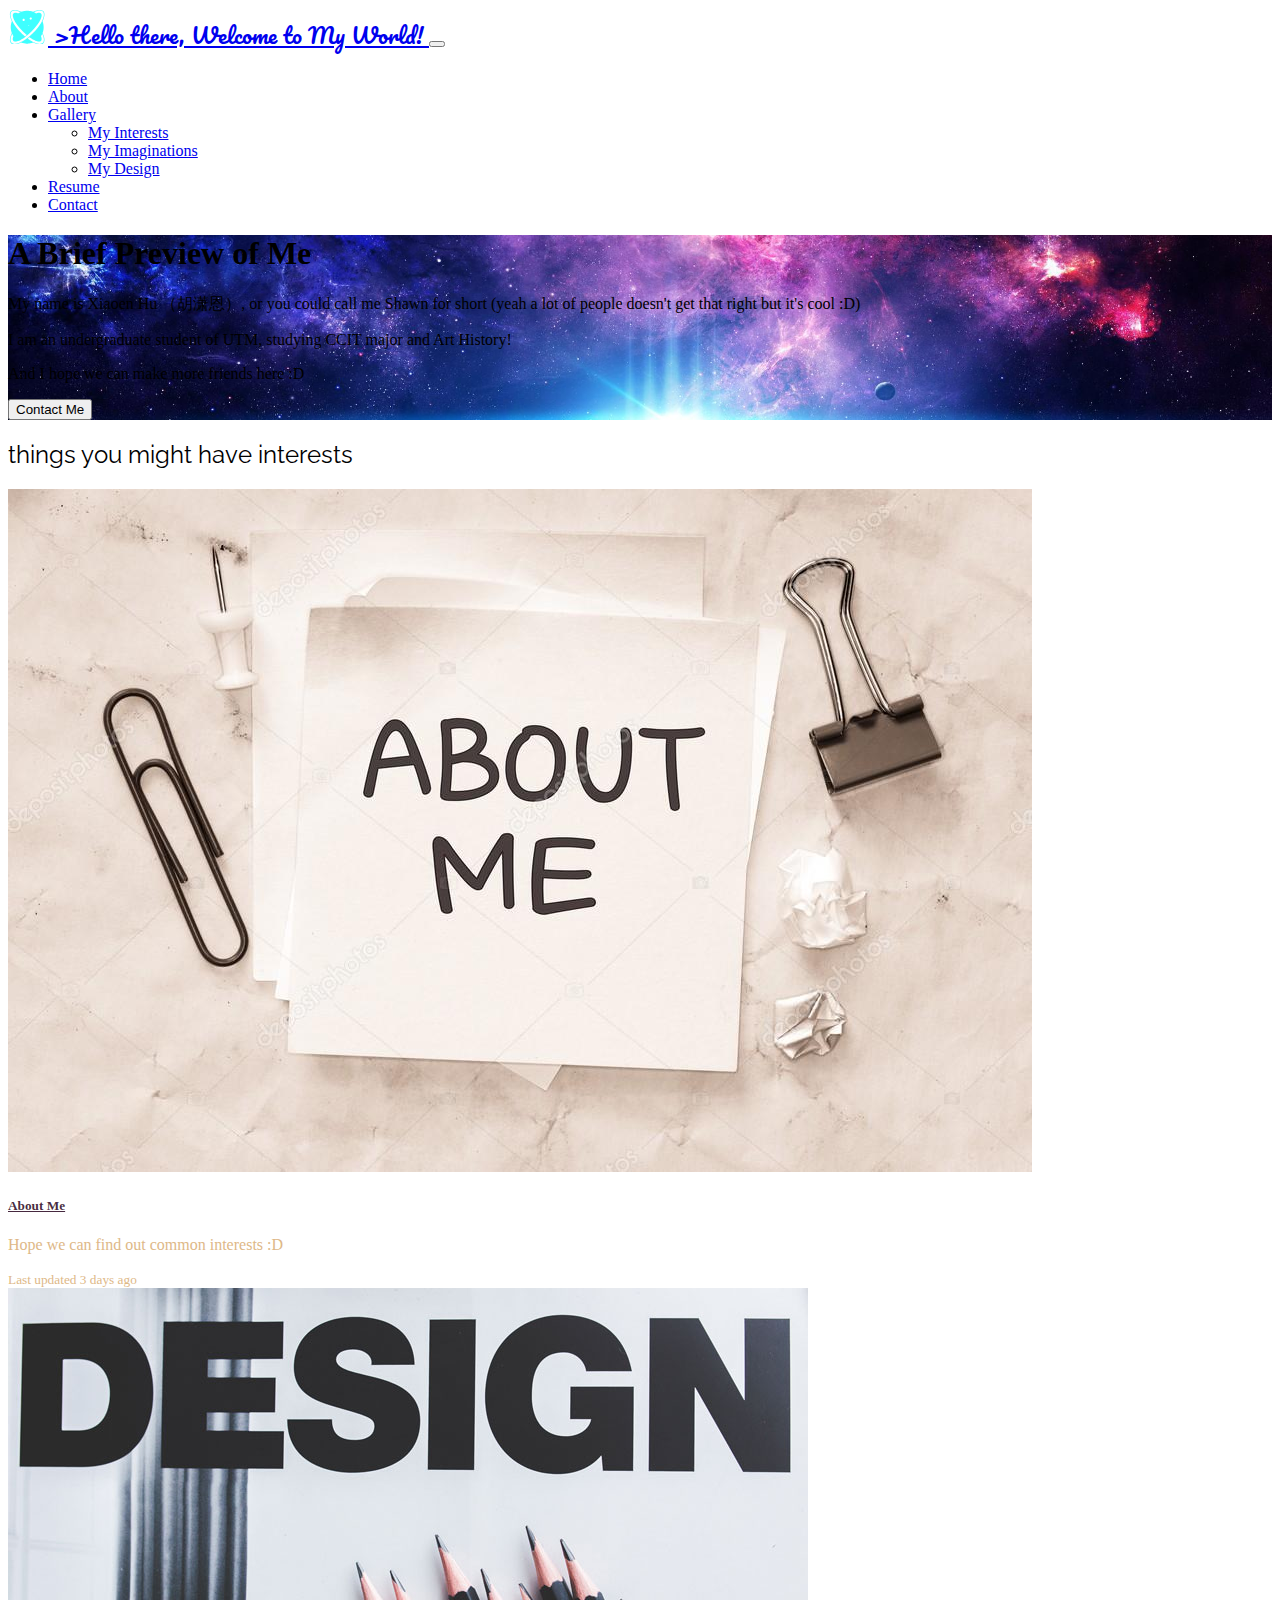
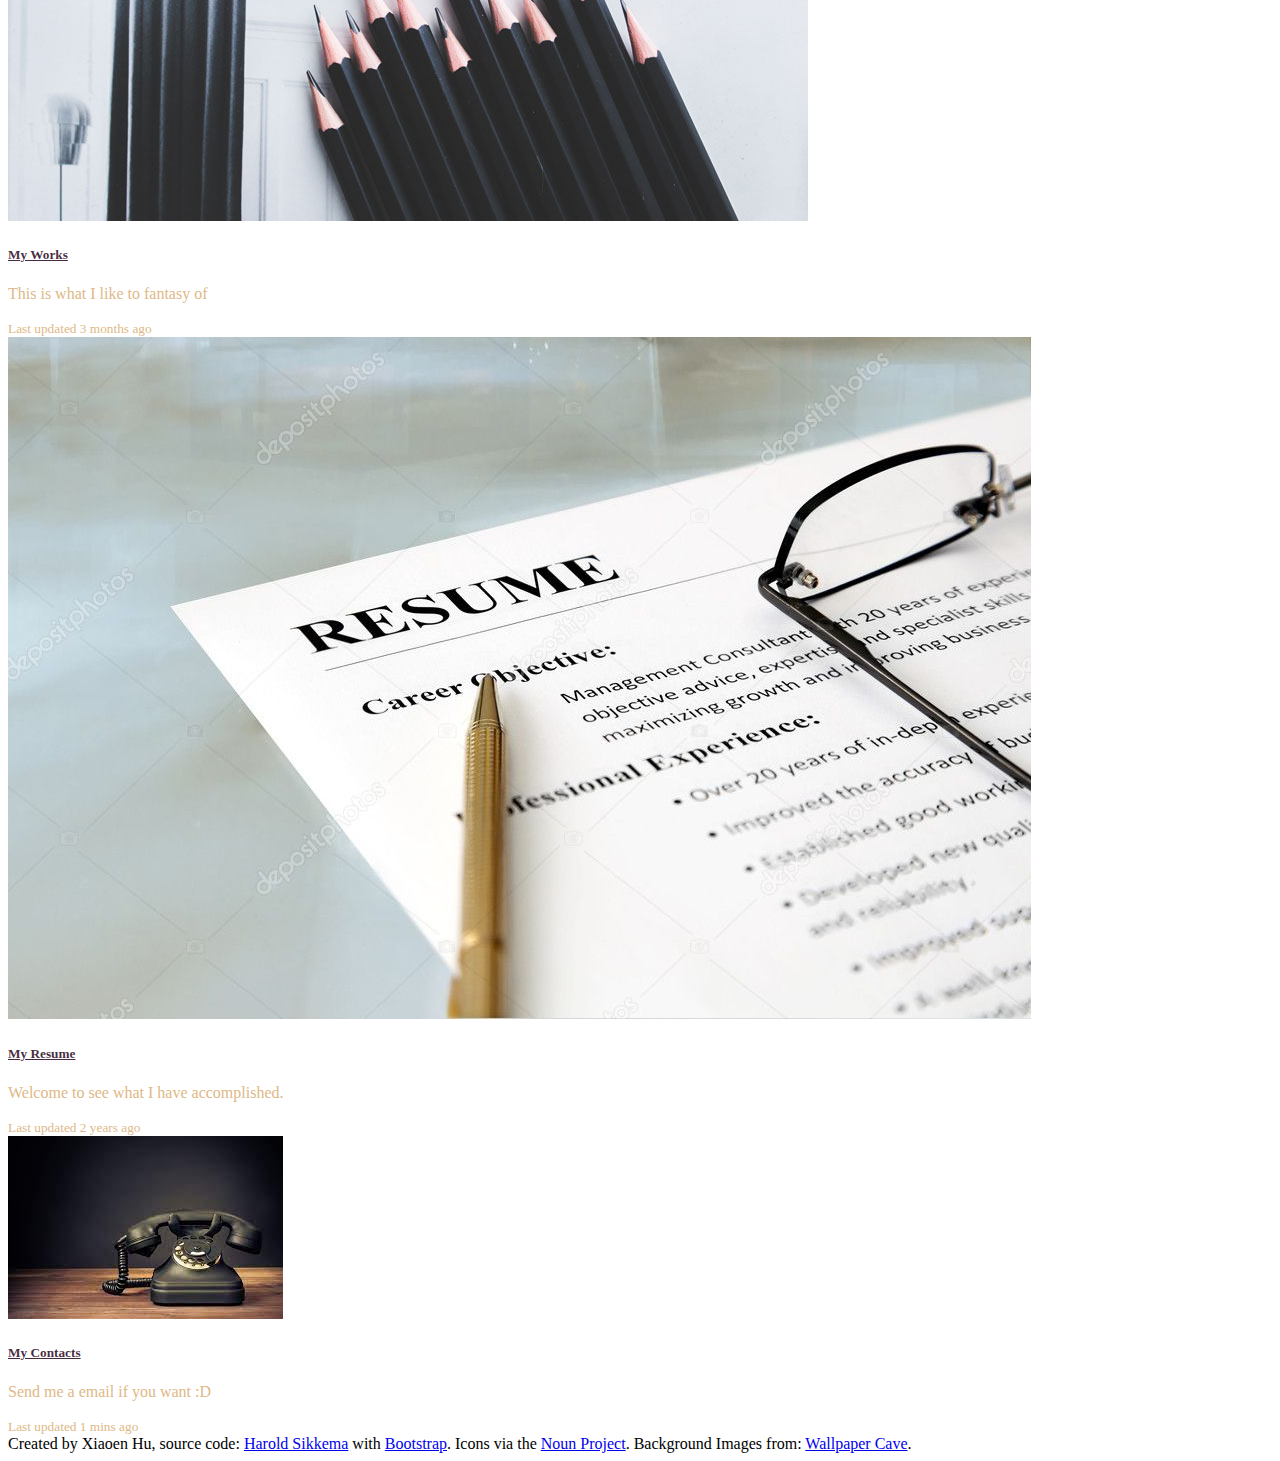
<file: Personal Page/index.html>
<!doctype html>
<html lang="en" class="h-100">

<head>

    <!--favicon-->
    <link rel='icon' href='img/favicon.ico' type='image/x-icon'>

    <!-- Required meta tags -->
    <meta charset="utf-8">
    <meta name="viewport" content="width=device-width, initial-scale=1">

    <!-- Bootstrap CSS -->
    <link href="https://cdn.jsdelivr.net/npm/bootstrap@5.0.1/dist/css/bootstrap.min.css" rel="stylesheet"
        integrity="sha384-+0n0xVW2eSR5OomGNYDnhzAbDsOXxcvSN1TPprVMTNDbiYZCxYbOOl7+AMvyTG2x" crossorigin="anonymous">

    <title>Xiaoen Hu's Portforlio</title>

    <!-- Google Fonts -->
    <link rel="preconnect" href="https://fonts.gstatic.com">
    <link href="https://fonts.googleapis.com/css2?family=Bree+Serif&family=Raleway:wght@300;400&display=swap"
        rel="stylesheet">
    <link href="https://fonts.googleapis.com/css2?family=Pacifico&display=swap" rel="stylesheet">

    <!-- Custom Styles and Overrides -->
    <link href="css/styles.css" rel="stylesheet">



</head>

<body class="bg-light d-flex flex-column h-100">
    <!-- Bootstrap Nav Bar here -->
    <!-- https://getbootstrap.com/docs/5.0/components/navbar/ -->
    <nav class="navbar navbar-expand-md navbar-dark bg-dark">
        <div class="container">
            <a id="intro" class="navbar-brand" href="index.html">
                <!--Created by jenya from the Noun Project-->
                <!--https://thenounproject.com/search/?q=pets&i=1307711-->
                <svg class="me-3 d-inline-block align-top" xmlns="http://www.w3.org/2000/svg" width="40"
                    viewBox="0 0 100 90">>
                    <path
                        d="M88.211,7.779c-2.007-2.007-4.88-3.023-8.537-3.023c-4.629,0-10.485,1.684-16.946,4.857  c-2.348-0.912-4.744-1.596-7.119-2.021c-0.632-0.123-1.264-0.229-1.896-0.317c-3.762-0.52-7.646-0.52-11.424,0  c-0.65,0.089-1.282,0.193-1.907,0.316c-0.476,0.087-0.951,0.185-1.422,0.289c-0.472,0.106-0.94,0.22-1.4,0.342  c-0.026,0.007-0.05,0.015-0.077,0.021c-0.95,0.235-1.865,0.511-2.688,0.813c-0.471,0.148-0.988,0.336-1.547,0.552  C26.802,6.434,20.956,4.75,16.331,4.75c-3.658,0-6.532,1.02-8.541,3.029C3.155,12.414,3.806,21.466,9.603,33.28  c-0.193,0.497-0.377,0.999-0.549,1.503c-0.213,0.614-0.404,1.228-0.572,1.823c-0.177,0.559-0.34,1.18-0.494,1.875  c-0.178,0.689-0.311,1.313-0.406,1.898c-0.105,0.609-0.21,1.218-0.297,1.827c-0.08,0.556-0.145,1.125-0.208,1.684l-0.017,0.15  c-0.033,0.264-0.051,0.542-0.068,0.821L6.98,45c-0.017,0.166-0.031,0.321-0.029,0.434c-0.034,0.449-0.053,0.881-0.052,1.3  c-0.034,0.846-0.034,1.704-0.001,2.52c0,0.389,0.019,0.754,0.051,1.049L6.95,50.54c0.019,0.464,0.056,0.947,0.107,1.4  c0,0.003,0.001,0.006,0.001,0.008c0.142,1.438,0.309,2.61,0.518,3.635c0.02,0.165,0.059,0.354,0.092,0.481L7.7,56.232  c0.063,0.329,0.13,0.67,0.205,0.911c0.023,0.141,0.05,0.283,0.076,0.35l0.173,0.741c0.091,0.402,0.202,0.788,0.32,1.139  c0.175,0.616,0.366,1.229,0.578,1.841c0.176,0.515,0.355,1.024,0.547,1.513c-5.794,11.811-6.443,20.86-1.81,25.494  c2.009,2.01,4.883,3.029,8.541,3.029c4.629,0,10.477-1.683,16.926-4.86c0.093,0.035,0.185,0.072,0.279,0.108l0.427,0.159  c0.269,0.095,0.538,0.19,0.802,0.277c0.937,0.336,1.881,0.621,2.796,0.844c0.475,0.124,0.93,0.229,1.475,0.35  c0.448,0.1,0.896,0.198,1.338,0.28c0.633,0.124,1.265,0.229,1.911,0.316c1.29,0.184,2.541,0.301,3.708,0.349  c0.666,0.036,1.314,0.054,1.965,0.054h0.035c0.631,0,1.263-0.018,1.882-0.053c0.489-0.018,0.964-0.051,1.431-0.087  c0.133-0.008,0.267-0.021,0.403-0.035c0.126-0.013,0.254-0.025,0.41-0.036c0.494-0.047,1.002-0.113,1.596-0.191  c0.631-0.088,1.263-0.193,1.89-0.315c0.025-0.005,0.05-0.011,0.075-0.016c2.357-0.429,4.724-1.105,7.042-2.007  c6.465,3.177,12.322,4.857,16.953,4.857c3.657,0,6.53-1.017,8.537-3.023c4.575-4.575,3.899-13.855-1.834-25.485  c0.913-2.343,1.597-4.737,2.023-7.118c0.123-0.633,0.227-1.266,0.314-1.91c0.545-3.787,0.545-7.627,0.001-11.409  c-0.089-0.649-0.192-1.282-0.314-1.911c-0.004-0.022-0.01-0.045-0.015-0.066c-0.428-2.365-1.106-4.732-2.01-7.05  C92.114,21.637,92.788,12.355,88.211,7.779z M56.876,23.641c1.51,0,2.738,1.228,2.738,2.736s-1.229,2.736-2.738,2.736  s-2.738-1.228-2.738-2.736S55.366,23.641,56.876,23.641z M52.009,42.21c0.666,0,1.208,0.542,1.208,1.208  c0,0.667-0.542,1.21-1.208,1.21c-0.667,0-1.21-0.543-1.21-1.21C50.799,42.752,51.342,42.21,52.009,42.21z M39.123,27.127  c1.509,0,2.736,1.229,2.736,2.738s-1.228,2.737-2.736,2.737c-1.51,0-2.738-1.228-2.738-2.737S37.613,27.127,39.123,27.127z   M8.851,8.84c1.718-1.719,4.234-2.59,7.48-2.59c4.114,0,9.293,1.421,15.053,4.121c-0.113,0.051-0.228,0.102-0.342,0.154  l-0.098,0.042c-0.613,0.281-1.212,0.563-1.804,0.876c-0.654,0.34-1.291,0.694-1.913,1.057c-0.162,0.095-0.318,0.196-0.479,0.293  c-0.382,0.229-0.767,0.457-1.132,0.692c-0.339-0.128-0.655-0.224-0.983-0.336c-0.303-0.104-0.613-0.219-0.906-0.31  c-0.376-0.116-0.731-0.203-1.092-0.297c-0.282-0.074-0.573-0.16-0.846-0.221c-0.349-0.077-0.675-0.124-1.007-0.179  c-0.259-0.043-0.527-0.1-0.775-0.129c-0.321-0.038-0.618-0.045-0.922-0.061c-0.233-0.013-0.479-0.039-0.701-0.038  c-0.294,0.001-0.563,0.035-0.838,0.06c-0.206,0.018-0.425,0.02-0.62,0.051c-0.271,0.042-0.513,0.118-0.764,0.186  c-0.173,0.046-0.36,0.075-0.524,0.133c-0.26,0.092-0.488,0.22-0.724,0.341c-0.126,0.065-0.269,0.112-0.388,0.186  c-0.341,0.211-0.652,0.454-0.932,0.734c-0.564,0.564-0.988,1.256-1.27,2.066c-0.308,0.885-0.443,1.913-0.41,3.074  c0.055,1.936,0.58,4.241,1.568,6.867l-0.009,0.014l0.136,0.346c0.002,0.005,0.003,0.01,0.005,0.015l0.526,1.353l0.023-0.036  c3.88,9.011,12.429,20.6,23.175,31.346c0.812,0.813,1.628,1.61,2.446,2.395c0.289,0.277,0.58,0.545,0.87,0.818  c0.528,0.5,1.058,1.001,1.588,1.487c0.348,0.319,0.696,0.628,1.044,0.941c0.476,0.428,0.95,0.857,1.426,1.275  c0.359,0.314,0.718,0.619,1.077,0.929c0.347,0.298,0.694,0.605,1.041,0.897c-0.15,0.124-0.302,0.249-0.45,0.37  c-0.18,0.146-0.361,0.295-0.539,0.438c-0.341,0.275-0.676,0.542-1.007,0.805c-0.097,0.076-0.197,0.158-0.294,0.233  c-0.423,0.333-0.838,0.654-1.246,0.967c-0.117,0.09-0.231,0.176-0.348,0.265c-0.203,0.153-0.402,0.303-0.602,0.451  c-0.618-0.512-1.232-1.033-1.844-1.563l-0.078-0.067c-0.802-0.701-1.606-1.419-2.393-2.138c-0.785-0.716-1.569-1.448-2.341-2.201  l-0.224-0.215c-0.71-0.682-1.424-1.366-2.134-2.078c-9.613-9.63-17.515-20.195-22.249-29.75C5.543,21.734,4.729,12.962,8.851,8.84z   M87.15,87.16c-1.716,1.715-4.231,2.584-7.477,2.584c-4.47,0-10.2-1.674-16.572-4.84l-0.136-0.061  c-0.42-0.209-0.843-0.428-1.266-0.648c-0.139-0.072-0.275-0.141-0.415-0.214c-0.57-0.302-1.144-0.615-1.72-0.938  c-0.212-0.119-0.427-0.246-0.64-0.367c-0.37-0.213-0.74-0.423-1.113-0.644c-0.249-0.147-0.5-0.303-0.75-0.454  c-0.339-0.205-0.678-0.408-1.018-0.62c-0.263-0.163-0.527-0.334-0.791-0.501c-0.331-0.21-0.661-0.42-0.993-0.636  c-0.268-0.175-0.536-0.355-0.806-0.534c-0.33-0.22-0.66-0.439-0.991-0.665c-0.269-0.183-0.537-0.37-0.806-0.557  c-0.337-0.234-0.673-0.469-1.011-0.709c-0.265-0.188-0.53-0.38-0.795-0.571c-0.193-0.141-0.387-0.282-0.58-0.425  c0.053-0.04,0.108-0.085,0.162-0.125c0.645-0.486,1.299-0.99,1.964-1.516c0.072-0.057,0.146-0.117,0.218-0.175  c0.607-0.481,1.223-0.98,1.842-1.491c0.084-0.069,0.165-0.132,0.248-0.201c0.338,0.249,0.671,0.481,1.007,0.724  c0.33,0.237,0.661,0.479,0.988,0.71c0.418,0.294,0.83,0.573,1.244,0.855c0.323,0.222,0.648,0.448,0.97,0.662  c0.409,0.272,0.813,0.53,1.218,0.791c0.316,0.204,0.636,0.415,0.948,0.611c0.402,0.253,0.797,0.488,1.193,0.729  c0.308,0.186,0.618,0.38,0.922,0.558c0.393,0.23,0.774,0.442,1.16,0.659c0.299,0.168,0.602,0.346,0.896,0.506  c0.392,0.213,0.772,0.406,1.156,0.604c0.276,0.144,0.558,0.297,0.829,0.433c0.415,0.206,0.817,0.391,1.222,0.58  c0.229,0.107,0.466,0.226,0.692,0.327c0.191,0.086,0.374,0.157,0.563,0.239l-0.029,0.02l1.068,0.418  c0.075,0.03,0.154,0.067,0.229,0.097l0.132,0.052h0.017h0.002c0.351,0.136,0.677,0.237,1.016,0.356  c0.344,0.12,0.698,0.257,1.03,0.36c0.252,0.079,0.484,0.131,0.729,0.2c0.422,0.119,0.85,0.246,1.25,0.336  c0.05,0.012,0.095,0.016,0.146,0.026c0.503,0.108,0.985,0.189,1.454,0.252c0.262,0.036,0.509,0.054,0.76,0.076  c0.193,0.016,0.386,0.03,0.572,0.037c0.15,0.006,0.315,0.03,0.462,0.03c0.116,0,0.217-0.021,0.33-0.024  c0.205-0.006,0.4-0.025,0.598-0.043c0.294-0.027,0.582-0.063,0.855-0.116c0.287-0.056,0.566-0.12,0.829-0.204  c0.144-0.047,0.278-0.104,0.414-0.159c0.233-0.094,0.456-0.198,0.668-0.316c0.106-0.06,0.215-0.117,0.315-0.184  c0.302-0.195,0.587-0.409,0.84-0.66c0.281-0.281,0.527-0.595,0.738-0.937c0.07-0.113,0.114-0.248,0.177-0.368  c0.126-0.242,0.258-0.479,0.353-0.747c0.057-0.16,0.084-0.343,0.13-0.512c0.068-0.255,0.146-0.502,0.189-0.777  c0.03-0.197,0.032-0.417,0.051-0.625c0.023-0.274,0.058-0.54,0.059-0.832c0.001-0.232-0.026-0.486-0.04-0.729  c-0.017-0.294-0.022-0.58-0.06-0.89c-0.031-0.266-0.091-0.552-0.139-0.828c-0.053-0.314-0.097-0.621-0.17-0.949  c-0.065-0.298-0.159-0.615-0.241-0.924c-0.089-0.333-0.168-0.659-0.275-1.006c-0.103-0.328-0.23-0.676-0.35-1.016  c-0.104-0.297-0.188-0.58-0.304-0.885c0.316-0.498,0.624-1.011,0.944-1.544c0.819-1.393,1.479-2.672,2.013-3.901  c0.048-0.104,0.096-0.211,0.143-0.316C90.521,75.048,91.093,83.218,87.15,87.16z M84.896,32.888l-0.069,0.156  c-0.109,0.219-0.226,0.439-0.338,0.659c-0.188,0.368-0.372,0.735-0.569,1.105c-0.12,0.227-0.249,0.456-0.372,0.684  c-0.206,0.38-0.41,0.759-0.626,1.142c-0.122,0.216-0.252,0.435-0.377,0.651c-0.228,0.396-0.452,0.79-0.689,1.188  c-0.126,0.212-0.26,0.426-0.389,0.638c-0.246,0.405-0.49,0.81-0.745,1.216c-0.126,0.202-0.26,0.405-0.39,0.607  c-0.267,0.42-0.533,0.839-0.811,1.26c-0.123,0.188-0.253,0.376-0.378,0.563c-0.291,0.437-0.582,0.873-0.884,1.311  c-0.124,0.181-0.254,0.36-0.379,0.54c-0.312,0.446-0.622,0.893-0.943,1.34c-0.124,0.172-0.253,0.345-0.379,0.517  c-0.331,0.456-0.662,0.911-1.004,1.367c-0.113,0.151-0.231,0.303-0.347,0.454c-0.359,0.478-0.721,0.954-1.092,1.43  c-0.106,0.137-0.218,0.273-0.325,0.41c-0.384,0.489-0.77,0.979-1.165,1.468c-0.113,0.14-0.23,0.278-0.344,0.418  c-0.397,0.487-0.796,0.974-1.203,1.46c-0.084,0.1-0.172,0.199-0.256,0.299c-0.44,0.522-0.884,1.044-1.336,1.563  c-0.115,0.132-0.234,0.263-0.35,0.395c-0.428,0.488-0.856,0.977-1.294,1.462c-0.089,0.099-0.181,0.195-0.27,0.294  c-0.469,0.518-0.94,1.034-1.42,1.548c-0.05,0.053-0.101,0.105-0.15,0.158c-0.521,0.558-1.047,1.112-1.581,1.665  c-0.584,0.604-1.175,1.206-1.772,1.804c-3.151,3.151-6.331,6.066-9.451,8.665l-0.02,0.016c-0.641,0.536-1.273,1.052-1.902,1.557  c-1.187,0.955-2.351,1.855-3.477,2.689c-0.078,0.058-0.157,0.12-0.235,0.177l-0.014,0.01c-0.619,0.462-1.237,0.914-1.854,1.355  c-0.04,0.029-0.079,0.056-0.119,0.084c-0.579,0.413-1.157,0.819-1.734,1.215c-0.093,0.063-0.185,0.124-0.278,0.187  c-0.522,0.356-1.045,0.708-1.565,1.049c-0.145,0.095-0.288,0.184-0.433,0.277c-0.466,0.302-0.932,0.603-1.396,0.892  c-0.215,0.135-0.429,0.261-0.644,0.393c-0.391,0.239-0.781,0.48-1.171,0.712c-0.264,0.156-0.526,0.304-0.789,0.456  c-0.339,0.195-0.678,0.396-1.015,0.584c-0.303,0.171-0.604,0.331-0.907,0.495c-0.292,0.16-0.586,0.323-0.877,0.478  c-0.344,0.182-0.686,0.354-1.028,0.528c-0.236,0.12-0.474,0.245-0.709,0.362l-0.151,0.067c-6.358,3.169-12.081,4.845-16.549,4.845  c-3.245,0-5.763-0.871-7.48-2.59c-3.936-3.936-3.371-12.108,1.512-22.564l0.317,0.711c0.425,0.92,0.885,1.816,1.37,2.69  c0.169,0.306,0.357,0.59,0.533,0.889c0.295,0.5,0.581,1.01,0.895,1.49c-0.116,0.308-0.201,0.594-0.304,0.893  c-0.117,0.338-0.244,0.683-0.344,1.009c-0.107,0.349-0.187,0.679-0.275,1.014c-0.081,0.308-0.173,0.623-0.238,0.918  c-0.073,0.331-0.116,0.639-0.17,0.955c-0.046,0.275-0.105,0.561-0.137,0.824c-0.037,0.312-0.043,0.599-0.059,0.894  c-0.014,0.242-0.041,0.495-0.04,0.727c0.001,0.292,0.035,0.559,0.059,0.833c0.018,0.207,0.021,0.427,0.051,0.624  c0.043,0.275,0.121,0.523,0.189,0.779c0.045,0.167,0.072,0.349,0.128,0.507c0.095,0.269,0.226,0.506,0.352,0.748  c0.062,0.118,0.105,0.253,0.174,0.365c0.211,0.34,0.455,0.652,0.734,0.932c0.26,0.258,0.551,0.479,0.862,0.678  c0.131,0.084,0.278,0.149,0.419,0.224c0.183,0.095,0.366,0.189,0.563,0.267c0.204,0.081,0.421,0.146,0.641,0.208  c0.142,0.039,0.285,0.075,0.434,0.106c0.279,0.061,0.568,0.108,0.87,0.141c0.072,0.008,0.148,0.011,0.222,0.017  c0.272,0.022,0.534,0.06,0.824,0.06c0.947,0,2.004-0.14,3.141-0.386c0.019-0.004,0.037-0.007,0.057-0.011  c0.514-0.112,1.038-0.24,1.584-0.397c0.195-0.057,0.379-0.096,0.579-0.158c0.334-0.104,0.692-0.241,1.039-0.363  c0.339-0.118,0.664-0.219,1.015-0.354h0.018l0.132-0.052c0.071-0.028,0.147-0.063,0.22-0.093l1.114-0.434l-0.032-0.021  c0.194-0.084,0.382-0.155,0.578-0.243c1.179-0.527,2.404-1.141,3.661-1.817c0.423-0.228,0.853-0.47,1.282-0.714  c0.376-0.213,0.747-0.416,1.128-0.641c2.675-1.577,5.482-3.458,8.352-5.586l0.002,0.002l0.396-0.292  c0.024-0.02,0.049-0.036,0.074-0.055l0.771-0.579l-0.001-0.001c0.423-0.318,0.854-0.648,1.291-0.988  c1.01-0.784,2.063-1.627,3.174-2.542l0.006,0.005l0.479-0.403c0.003-0.003,0.007-0.006,0.01-0.009l0.682-0.564l-0.013-0.011  c3.223-2.741,6.407-5.673,9.472-8.739C69.389,47.92,77.953,36.317,81.848,27.28l0.018,0.026l0.421-1.071  c0.029-0.075,0.066-0.154,0.096-0.229l0.052-0.148c0.14-0.36,0.244-0.695,0.366-1.044c0.116-0.329,0.247-0.67,0.348-0.988  c0.113-0.362,0.193-0.7,0.286-1.048c0.081-0.301,0.179-0.613,0.244-0.903c0.076-0.337,0.118-0.649,0.174-0.972  c0.047-0.274,0.111-0.562,0.145-0.824c0.038-0.312,0.041-0.596,0.059-0.891c0.015-0.248,0.047-0.51,0.047-0.746  c0-0.285-0.036-0.543-0.058-0.812c-0.018-0.219-0.018-0.452-0.049-0.659c-0.041-0.267-0.118-0.504-0.184-0.751  c-0.047-0.182-0.075-0.378-0.136-0.549c-0.091-0.261-0.221-0.49-0.343-0.727c-0.065-0.13-0.112-0.275-0.188-0.396  c-0.213-0.345-0.46-0.659-0.743-0.942c-0.281-0.281-0.594-0.526-0.936-0.737c-0.104-0.064-0.229-0.104-0.338-0.162  c-0.251-0.133-0.499-0.269-0.779-0.367c-0.144-0.051-0.309-0.074-0.459-0.116c-0.271-0.075-0.538-0.156-0.833-0.203  c-0.175-0.027-0.37-0.027-0.553-0.045c-0.298-0.028-0.591-0.063-0.91-0.064c-0.205-0.001-0.43,0.025-0.644,0.035  c-0.322,0.016-0.64,0.024-0.981,0.065c-0.236,0.027-0.493,0.082-0.738,0.122c-0.345,0.057-0.684,0.106-1.046,0.187  c-0.27,0.061-0.558,0.146-0.836,0.219c-0.362,0.095-0.72,0.183-1.098,0.3c-0.307,0.095-0.63,0.215-0.946,0.324  c-0.317,0.11-0.622,0.201-0.95,0.326c-0.366-0.241-0.718-0.45-1.073-0.668c-0.169-0.104-0.343-0.217-0.511-0.318  c-0.021-0.014-0.043-0.027-0.063-0.04c-0.014-0.008-0.027-0.018-0.041-0.025c-0.578-0.339-1.146-0.65-1.705-0.934  c-0.004-0.002-0.009-0.004-0.013-0.007c-0.003-0.002-0.007-0.004-0.011-0.006c-0.543-0.299-1.117-0.578-1.856-0.901  c-0.015-0.007-0.028-0.015-0.043-0.021l-0.001,0.002c-0.036-0.017-0.067-0.031-0.104-0.047c-0.005-0.003-0.011-0.005-0.016-0.008  c-0.003-0.001-0.006-0.002-0.009-0.004c-0.1-0.048-0.199-0.096-0.301-0.142c5.769-2.695,10.951-4.113,15.065-4.113  c3.245,0,5.761,0.869,7.477,2.584C91.279,12.969,90.457,21.733,84.896,32.888z" />

                </svg>
                >Hello there, Welcome to My World!
            </a>
            <button class="navbar-toggler" type="button" data-bs-toggle="collapse" data-bs-target="#navbarNavDropdown"
                aria-controls="navbarNavDropdown" aria-expanded="false" aria-label="Toggle navigation">
                <span class="navbar-toggler-icon"></span>
            </button>
            <div class="collapse navbar-collapse" id="navbarNavDropdown">
                <ul class="navbar-nav ms-auto">
                    <li class="nav-item">
                        <a class="nav-link active" aria-current="page" href="index.html">Home</a>
                    </li>

                    <li class="nav-item">
                        <a class="nav-link" href="about.html">About</a>
                    </li>
                    <li class="nav-item dropdown">
                        <a class="nav-link dropdown-toggle" href="#" id="navbarDropdownMenuLinkCats" role="button"
                            data-bs-toggle="dropdown" aria-expanded="false">
                            Gallery
                        </a>
                        <ul class="dropdown-menu dropdown-menu-dark" aria-labelledby="navbarDropdownMenuLinkCats">
                            <li><a class="dropdown-item" href="interests.html">My Interests</a></li>
                            <li><a class="dropdown-item" href="works.html">My Imaginations</a></li>
                            <li><a class="dropdown-item" href="design.html">My Design</a></li>
                        </ul>
                    </li>
                    <li class="nav-item">
                        <a class="nav-link" href="resume.html">Resume</a>
                    </li>
                    <li class="nav-item">
                        <a class="nav-link" href="contact.html">Contact</a>
                    </li>
                </ul>
            </div>
        </div>
    </nav>

    <!-- Insert Bootstrap Jumbotron here -->
    <!-- https://getbootstrap.com/docs/5.0/examples/jumbotron/ -->
    <div id="background" class="p-5 mb-4 bg-dark text-light">
        <div class="container py-5">
            <h1 class="display-5">A Brief Preview of Me</h1>
            <p class="col-md-8 fs-4">My name is Xiaoen Hu （胡潇恩）, or you could call me Shawn for short (yeah a lot of
                people doesn't get that right but it's cool :D)</p>
            <p class="col-md-8 fs-4">I am an undergraduate student of UTM, studying CCIT major and Art History!</p>
            <p class="col-md-8 fs-4">And I hope we can make more friends here :D</p>
            <form action="contact.html">
                <button type="submit" class="btn btn-secondary btn-lg" type="button">Contact Me</button>
            </form>
        </div>
    </div>

    <!--cards with footer
    https://getbootstrap.com/docs/5.0/components/card/#grid-cards-->
    <section class="container my-5" id="cards">
        <h2 class="display-4">things you might have interests</h2>

        <div id="cardText" class="row row-cols-1 row-cols-md-3 g-4">
            <div class="col-lg-3 col-md-6">
                <div class="card h-100 bg-dark">
                    <img src="img/about-me-image.jpg" class="card-img-top" alt="picture of me">
                    <div class="card-body">
                        <a href="about.html" class="btn btn-secondary mb-3">
                            <h5 class="card-title">About Me</h5>
                        </a>
                        <p class="card-text">Hope we can find out common interests :D</p>
                    </div>
                    <div class="card-footer">
                        <small class="text-muted">Last updated 3 days ago</small>
                    </div>
                </div>
            </div>
            <div class="col-lg-3 col-md-6">

                <div class="card h-100 bg-dark">
                    <img src="img/design-image.jpg" class="card-img-top" alt="design image">
                    <div class="card-body">
                        <a href="design.html" class="btn btn-secondary mb-3">
                            <h5 class="card-title">My Works</h5>
                        </a>
                        <p class="card-text">This is what I like to fantasy of</p>
                    </div>
                    <div class="card-footer">
                        <small class="text-muted">Last updated 3 months ago</small>
                    </div>
                </div>
            </div>
            <div class="col-lg-3 col-md-6">

                <div class="card h-100 bg-dark">
                    <img src="img/resume-image.jpg" class="card-img-top" alt="resume image">
                    <div class="card-body">
                        <a href="resume.html" class="btn btn-secondary mb-3">
                            <h5 class="card-title">My Resume</h5>
                        </a>
                        <p class="card-text">Welcome to see what I have accomplished.</p>
                    </div>
                    <div class="card-footer">
                        <small class="text-muted">Last updated 2 years ago</small>
                    </div>
                </div>
            </div>
            <div class="col-lg-3 col-md-6 ">

                <div class="card h-100 bg-dark">
                    <img src="img/contact-image.jpg" class="card-img-top" alt="contact image">
                    <div class="card-body">
                        <a href="contact.html" class="btn btn-secondary mb-3">
                            <h5 class="card-title">My Contacts</h5>
                        </a>
                        <p class="card-text">Send me a email if you want :D</p>
                    </div>
                    <div class="card-footer">
                        <small class="text-muted">Last updated 1 mins ago</small>
                    </div>
                </div>
            </div>
        </div>
    </section>

    <!--  Sticky Footer https://getbootstrap.com/docs/5.0/examples/sticky-footer/ -->
    <!-- Also Note the classes on the html and body tags -->
    <footer class="footer mt-auto py-3 bg-dark">
        <div class="container text-center">
            <span class="text-white">Created by Xiaoen Hu, source code: <a class="text-white"
                    href="https://nsitu.ca">Harold Sikkema</a> with <a class="text-white"
                    href="https://getbootstrap.com">Bootstrap</a>. Icons via the <a class="text-white"
                    href="https://thenounproject.com/">Noun Project</a>. Background Images from: <a class="text-white"
                    href="https://wallpapercave.com/space-fantasy-wallpaper"> Wallpaper Cave</a>.</span>
        </div>
    </footer>
</body>
</file>
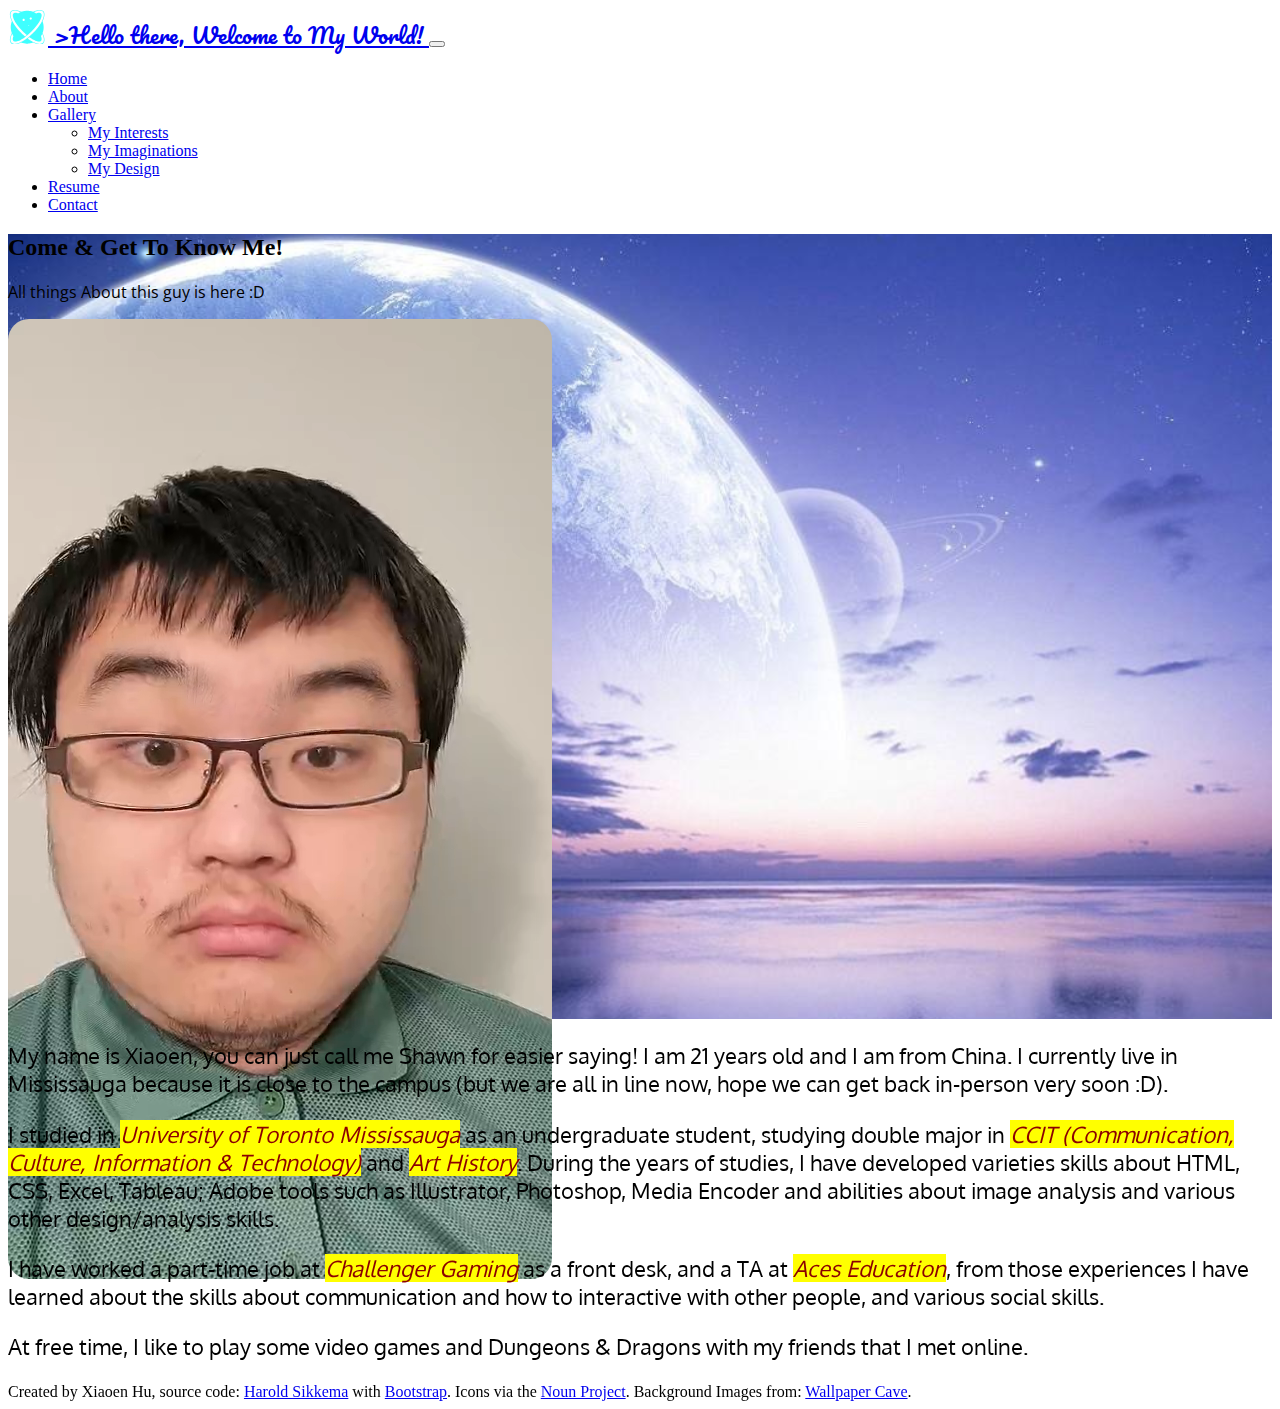
<file: Personal Page/about.html>
<!doctype html>
<html lang="en" class="h-100">

<head>

    <!--favicon-->
    <link rel='icon' href='img/favicon.ico' type='image/x-icon'>

    <!-- Required meta tags -->
    <meta charset="utf-8">
    <meta name="viewport" content="width=device-width, initial-scale=1">

    <!-- Bootstrap CSS -->
    <link href="https://cdn.jsdelivr.net/npm/bootstrap@5.0.1/dist/css/bootstrap.min.css" rel="stylesheet"
        integrity="sha384-+0n0xVW2eSR5OomGNYDnhzAbDsOXxcvSN1TPprVMTNDbiYZCxYbOOl7+AMvyTG2x" crossorigin="anonymous">

    <title>Xiaoen Hu's Portforlio</title>

    <!-- Google Fonts -->
    <link rel="preconnect" href="https://fonts.gstatic.com">
    <link href="https://fonts.googleapis.com/css2?family=Bree+Serif&family=Raleway:wght@300;400&display=swap"
        rel="stylesheet">
    <link href="https://fonts.googleapis.com/css2?family=Pacifico&display=swap" rel="stylesheet">
    <link
        href="https://fonts.googleapis.com/css2?family=Montserrat:wght@100&family=Open+Sans:ital,wght@1,300&family=Oxygen&display=swap"
        rel="stylesheet">

    <!-- Custom Styles and Overrides -->
    <link href="css/styles.css" rel="stylesheet">



</head>

<body class="bg-light d-flex flex-column h-100">
    <!-- Bootstrap Nav Bar here -->
    <!-- https://getbootstrap.com/docs/5.0/components/navbar/ -->
    <nav class="navbar navbar-expand-md navbar-dark bg-dark">
        <div class="container">
            <a id="intro" class="navbar-brand" href="index.html">
                <!--Created by jenya from the Noun Project-->
                <!--https://thenounproject.com/search/?q=pets&i=1307711-->
                <svg class="me-3 d-inline-block align-top" xmlns="http://www.w3.org/2000/svg" width="40"
                    viewBox="0 0 100 90">>
                    <path
                        d="M88.211,7.779c-2.007-2.007-4.88-3.023-8.537-3.023c-4.629,0-10.485,1.684-16.946,4.857  c-2.348-0.912-4.744-1.596-7.119-2.021c-0.632-0.123-1.264-0.229-1.896-0.317c-3.762-0.52-7.646-0.52-11.424,0  c-0.65,0.089-1.282,0.193-1.907,0.316c-0.476,0.087-0.951,0.185-1.422,0.289c-0.472,0.106-0.94,0.22-1.4,0.342  c-0.026,0.007-0.05,0.015-0.077,0.021c-0.95,0.235-1.865,0.511-2.688,0.813c-0.471,0.148-0.988,0.336-1.547,0.552  C26.802,6.434,20.956,4.75,16.331,4.75c-3.658,0-6.532,1.02-8.541,3.029C3.155,12.414,3.806,21.466,9.603,33.28  c-0.193,0.497-0.377,0.999-0.549,1.503c-0.213,0.614-0.404,1.228-0.572,1.823c-0.177,0.559-0.34,1.18-0.494,1.875  c-0.178,0.689-0.311,1.313-0.406,1.898c-0.105,0.609-0.21,1.218-0.297,1.827c-0.08,0.556-0.145,1.125-0.208,1.684l-0.017,0.15  c-0.033,0.264-0.051,0.542-0.068,0.821L6.98,45c-0.017,0.166-0.031,0.321-0.029,0.434c-0.034,0.449-0.053,0.881-0.052,1.3  c-0.034,0.846-0.034,1.704-0.001,2.52c0,0.389,0.019,0.754,0.051,1.049L6.95,50.54c0.019,0.464,0.056,0.947,0.107,1.4  c0,0.003,0.001,0.006,0.001,0.008c0.142,1.438,0.309,2.61,0.518,3.635c0.02,0.165,0.059,0.354,0.092,0.481L7.7,56.232  c0.063,0.329,0.13,0.67,0.205,0.911c0.023,0.141,0.05,0.283,0.076,0.35l0.173,0.741c0.091,0.402,0.202,0.788,0.32,1.139  c0.175,0.616,0.366,1.229,0.578,1.841c0.176,0.515,0.355,1.024,0.547,1.513c-5.794,11.811-6.443,20.86-1.81,25.494  c2.009,2.01,4.883,3.029,8.541,3.029c4.629,0,10.477-1.683,16.926-4.86c0.093,0.035,0.185,0.072,0.279,0.108l0.427,0.159  c0.269,0.095,0.538,0.19,0.802,0.277c0.937,0.336,1.881,0.621,2.796,0.844c0.475,0.124,0.93,0.229,1.475,0.35  c0.448,0.1,0.896,0.198,1.338,0.28c0.633,0.124,1.265,0.229,1.911,0.316c1.29,0.184,2.541,0.301,3.708,0.349  c0.666,0.036,1.314,0.054,1.965,0.054h0.035c0.631,0,1.263-0.018,1.882-0.053c0.489-0.018,0.964-0.051,1.431-0.087  c0.133-0.008,0.267-0.021,0.403-0.035c0.126-0.013,0.254-0.025,0.41-0.036c0.494-0.047,1.002-0.113,1.596-0.191  c0.631-0.088,1.263-0.193,1.89-0.315c0.025-0.005,0.05-0.011,0.075-0.016c2.357-0.429,4.724-1.105,7.042-2.007  c6.465,3.177,12.322,4.857,16.953,4.857c3.657,0,6.53-1.017,8.537-3.023c4.575-4.575,3.899-13.855-1.834-25.485  c0.913-2.343,1.597-4.737,2.023-7.118c0.123-0.633,0.227-1.266,0.314-1.91c0.545-3.787,0.545-7.627,0.001-11.409  c-0.089-0.649-0.192-1.282-0.314-1.911c-0.004-0.022-0.01-0.045-0.015-0.066c-0.428-2.365-1.106-4.732-2.01-7.05  C92.114,21.637,92.788,12.355,88.211,7.779z M56.876,23.641c1.51,0,2.738,1.228,2.738,2.736s-1.229,2.736-2.738,2.736  s-2.738-1.228-2.738-2.736S55.366,23.641,56.876,23.641z M52.009,42.21c0.666,0,1.208,0.542,1.208,1.208  c0,0.667-0.542,1.21-1.208,1.21c-0.667,0-1.21-0.543-1.21-1.21C50.799,42.752,51.342,42.21,52.009,42.21z M39.123,27.127  c1.509,0,2.736,1.229,2.736,2.738s-1.228,2.737-2.736,2.737c-1.51,0-2.738-1.228-2.738-2.737S37.613,27.127,39.123,27.127z   M8.851,8.84c1.718-1.719,4.234-2.59,7.48-2.59c4.114,0,9.293,1.421,15.053,4.121c-0.113,0.051-0.228,0.102-0.342,0.154  l-0.098,0.042c-0.613,0.281-1.212,0.563-1.804,0.876c-0.654,0.34-1.291,0.694-1.913,1.057c-0.162,0.095-0.318,0.196-0.479,0.293  c-0.382,0.229-0.767,0.457-1.132,0.692c-0.339-0.128-0.655-0.224-0.983-0.336c-0.303-0.104-0.613-0.219-0.906-0.31  c-0.376-0.116-0.731-0.203-1.092-0.297c-0.282-0.074-0.573-0.16-0.846-0.221c-0.349-0.077-0.675-0.124-1.007-0.179  c-0.259-0.043-0.527-0.1-0.775-0.129c-0.321-0.038-0.618-0.045-0.922-0.061c-0.233-0.013-0.479-0.039-0.701-0.038  c-0.294,0.001-0.563,0.035-0.838,0.06c-0.206,0.018-0.425,0.02-0.62,0.051c-0.271,0.042-0.513,0.118-0.764,0.186  c-0.173,0.046-0.36,0.075-0.524,0.133c-0.26,0.092-0.488,0.22-0.724,0.341c-0.126,0.065-0.269,0.112-0.388,0.186  c-0.341,0.211-0.652,0.454-0.932,0.734c-0.564,0.564-0.988,1.256-1.27,2.066c-0.308,0.885-0.443,1.913-0.41,3.074  c0.055,1.936,0.58,4.241,1.568,6.867l-0.009,0.014l0.136,0.346c0.002,0.005,0.003,0.01,0.005,0.015l0.526,1.353l0.023-0.036  c3.88,9.011,12.429,20.6,23.175,31.346c0.812,0.813,1.628,1.61,2.446,2.395c0.289,0.277,0.58,0.545,0.87,0.818  c0.528,0.5,1.058,1.001,1.588,1.487c0.348,0.319,0.696,0.628,1.044,0.941c0.476,0.428,0.95,0.857,1.426,1.275  c0.359,0.314,0.718,0.619,1.077,0.929c0.347,0.298,0.694,0.605,1.041,0.897c-0.15,0.124-0.302,0.249-0.45,0.37  c-0.18,0.146-0.361,0.295-0.539,0.438c-0.341,0.275-0.676,0.542-1.007,0.805c-0.097,0.076-0.197,0.158-0.294,0.233  c-0.423,0.333-0.838,0.654-1.246,0.967c-0.117,0.09-0.231,0.176-0.348,0.265c-0.203,0.153-0.402,0.303-0.602,0.451  c-0.618-0.512-1.232-1.033-1.844-1.563l-0.078-0.067c-0.802-0.701-1.606-1.419-2.393-2.138c-0.785-0.716-1.569-1.448-2.341-2.201  l-0.224-0.215c-0.71-0.682-1.424-1.366-2.134-2.078c-9.613-9.63-17.515-20.195-22.249-29.75C5.543,21.734,4.729,12.962,8.851,8.84z   M87.15,87.16c-1.716,1.715-4.231,2.584-7.477,2.584c-4.47,0-10.2-1.674-16.572-4.84l-0.136-0.061  c-0.42-0.209-0.843-0.428-1.266-0.648c-0.139-0.072-0.275-0.141-0.415-0.214c-0.57-0.302-1.144-0.615-1.72-0.938  c-0.212-0.119-0.427-0.246-0.64-0.367c-0.37-0.213-0.74-0.423-1.113-0.644c-0.249-0.147-0.5-0.303-0.75-0.454  c-0.339-0.205-0.678-0.408-1.018-0.62c-0.263-0.163-0.527-0.334-0.791-0.501c-0.331-0.21-0.661-0.42-0.993-0.636  c-0.268-0.175-0.536-0.355-0.806-0.534c-0.33-0.22-0.66-0.439-0.991-0.665c-0.269-0.183-0.537-0.37-0.806-0.557  c-0.337-0.234-0.673-0.469-1.011-0.709c-0.265-0.188-0.53-0.38-0.795-0.571c-0.193-0.141-0.387-0.282-0.58-0.425  c0.053-0.04,0.108-0.085,0.162-0.125c0.645-0.486,1.299-0.99,1.964-1.516c0.072-0.057,0.146-0.117,0.218-0.175  c0.607-0.481,1.223-0.98,1.842-1.491c0.084-0.069,0.165-0.132,0.248-0.201c0.338,0.249,0.671,0.481,1.007,0.724  c0.33,0.237,0.661,0.479,0.988,0.71c0.418,0.294,0.83,0.573,1.244,0.855c0.323,0.222,0.648,0.448,0.97,0.662  c0.409,0.272,0.813,0.53,1.218,0.791c0.316,0.204,0.636,0.415,0.948,0.611c0.402,0.253,0.797,0.488,1.193,0.729  c0.308,0.186,0.618,0.38,0.922,0.558c0.393,0.23,0.774,0.442,1.16,0.659c0.299,0.168,0.602,0.346,0.896,0.506  c0.392,0.213,0.772,0.406,1.156,0.604c0.276,0.144,0.558,0.297,0.829,0.433c0.415,0.206,0.817,0.391,1.222,0.58  c0.229,0.107,0.466,0.226,0.692,0.327c0.191,0.086,0.374,0.157,0.563,0.239l-0.029,0.02l1.068,0.418  c0.075,0.03,0.154,0.067,0.229,0.097l0.132,0.052h0.017h0.002c0.351,0.136,0.677,0.237,1.016,0.356  c0.344,0.12,0.698,0.257,1.03,0.36c0.252,0.079,0.484,0.131,0.729,0.2c0.422,0.119,0.85,0.246,1.25,0.336  c0.05,0.012,0.095,0.016,0.146,0.026c0.503,0.108,0.985,0.189,1.454,0.252c0.262,0.036,0.509,0.054,0.76,0.076  c0.193,0.016,0.386,0.03,0.572,0.037c0.15,0.006,0.315,0.03,0.462,0.03c0.116,0,0.217-0.021,0.33-0.024  c0.205-0.006,0.4-0.025,0.598-0.043c0.294-0.027,0.582-0.063,0.855-0.116c0.287-0.056,0.566-0.12,0.829-0.204  c0.144-0.047,0.278-0.104,0.414-0.159c0.233-0.094,0.456-0.198,0.668-0.316c0.106-0.06,0.215-0.117,0.315-0.184  c0.302-0.195,0.587-0.409,0.84-0.66c0.281-0.281,0.527-0.595,0.738-0.937c0.07-0.113,0.114-0.248,0.177-0.368  c0.126-0.242,0.258-0.479,0.353-0.747c0.057-0.16,0.084-0.343,0.13-0.512c0.068-0.255,0.146-0.502,0.189-0.777  c0.03-0.197,0.032-0.417,0.051-0.625c0.023-0.274,0.058-0.54,0.059-0.832c0.001-0.232-0.026-0.486-0.04-0.729  c-0.017-0.294-0.022-0.58-0.06-0.89c-0.031-0.266-0.091-0.552-0.139-0.828c-0.053-0.314-0.097-0.621-0.17-0.949  c-0.065-0.298-0.159-0.615-0.241-0.924c-0.089-0.333-0.168-0.659-0.275-1.006c-0.103-0.328-0.23-0.676-0.35-1.016  c-0.104-0.297-0.188-0.58-0.304-0.885c0.316-0.498,0.624-1.011,0.944-1.544c0.819-1.393,1.479-2.672,2.013-3.901  c0.048-0.104,0.096-0.211,0.143-0.316C90.521,75.048,91.093,83.218,87.15,87.16z M84.896,32.888l-0.069,0.156  c-0.109,0.219-0.226,0.439-0.338,0.659c-0.188,0.368-0.372,0.735-0.569,1.105c-0.12,0.227-0.249,0.456-0.372,0.684  c-0.206,0.38-0.41,0.759-0.626,1.142c-0.122,0.216-0.252,0.435-0.377,0.651c-0.228,0.396-0.452,0.79-0.689,1.188  c-0.126,0.212-0.26,0.426-0.389,0.638c-0.246,0.405-0.49,0.81-0.745,1.216c-0.126,0.202-0.26,0.405-0.39,0.607  c-0.267,0.42-0.533,0.839-0.811,1.26c-0.123,0.188-0.253,0.376-0.378,0.563c-0.291,0.437-0.582,0.873-0.884,1.311  c-0.124,0.181-0.254,0.36-0.379,0.54c-0.312,0.446-0.622,0.893-0.943,1.34c-0.124,0.172-0.253,0.345-0.379,0.517  c-0.331,0.456-0.662,0.911-1.004,1.367c-0.113,0.151-0.231,0.303-0.347,0.454c-0.359,0.478-0.721,0.954-1.092,1.43  c-0.106,0.137-0.218,0.273-0.325,0.41c-0.384,0.489-0.77,0.979-1.165,1.468c-0.113,0.14-0.23,0.278-0.344,0.418  c-0.397,0.487-0.796,0.974-1.203,1.46c-0.084,0.1-0.172,0.199-0.256,0.299c-0.44,0.522-0.884,1.044-1.336,1.563  c-0.115,0.132-0.234,0.263-0.35,0.395c-0.428,0.488-0.856,0.977-1.294,1.462c-0.089,0.099-0.181,0.195-0.27,0.294  c-0.469,0.518-0.94,1.034-1.42,1.548c-0.05,0.053-0.101,0.105-0.15,0.158c-0.521,0.558-1.047,1.112-1.581,1.665  c-0.584,0.604-1.175,1.206-1.772,1.804c-3.151,3.151-6.331,6.066-9.451,8.665l-0.02,0.016c-0.641,0.536-1.273,1.052-1.902,1.557  c-1.187,0.955-2.351,1.855-3.477,2.689c-0.078,0.058-0.157,0.12-0.235,0.177l-0.014,0.01c-0.619,0.462-1.237,0.914-1.854,1.355  c-0.04,0.029-0.079,0.056-0.119,0.084c-0.579,0.413-1.157,0.819-1.734,1.215c-0.093,0.063-0.185,0.124-0.278,0.187  c-0.522,0.356-1.045,0.708-1.565,1.049c-0.145,0.095-0.288,0.184-0.433,0.277c-0.466,0.302-0.932,0.603-1.396,0.892  c-0.215,0.135-0.429,0.261-0.644,0.393c-0.391,0.239-0.781,0.48-1.171,0.712c-0.264,0.156-0.526,0.304-0.789,0.456  c-0.339,0.195-0.678,0.396-1.015,0.584c-0.303,0.171-0.604,0.331-0.907,0.495c-0.292,0.16-0.586,0.323-0.877,0.478  c-0.344,0.182-0.686,0.354-1.028,0.528c-0.236,0.12-0.474,0.245-0.709,0.362l-0.151,0.067c-6.358,3.169-12.081,4.845-16.549,4.845  c-3.245,0-5.763-0.871-7.48-2.59c-3.936-3.936-3.371-12.108,1.512-22.564l0.317,0.711c0.425,0.92,0.885,1.816,1.37,2.69  c0.169,0.306,0.357,0.59,0.533,0.889c0.295,0.5,0.581,1.01,0.895,1.49c-0.116,0.308-0.201,0.594-0.304,0.893  c-0.117,0.338-0.244,0.683-0.344,1.009c-0.107,0.349-0.187,0.679-0.275,1.014c-0.081,0.308-0.173,0.623-0.238,0.918  c-0.073,0.331-0.116,0.639-0.17,0.955c-0.046,0.275-0.105,0.561-0.137,0.824c-0.037,0.312-0.043,0.599-0.059,0.894  c-0.014,0.242-0.041,0.495-0.04,0.727c0.001,0.292,0.035,0.559,0.059,0.833c0.018,0.207,0.021,0.427,0.051,0.624  c0.043,0.275,0.121,0.523,0.189,0.779c0.045,0.167,0.072,0.349,0.128,0.507c0.095,0.269,0.226,0.506,0.352,0.748  c0.062,0.118,0.105,0.253,0.174,0.365c0.211,0.34,0.455,0.652,0.734,0.932c0.26,0.258,0.551,0.479,0.862,0.678  c0.131,0.084,0.278,0.149,0.419,0.224c0.183,0.095,0.366,0.189,0.563,0.267c0.204,0.081,0.421,0.146,0.641,0.208  c0.142,0.039,0.285,0.075,0.434,0.106c0.279,0.061,0.568,0.108,0.87,0.141c0.072,0.008,0.148,0.011,0.222,0.017  c0.272,0.022,0.534,0.06,0.824,0.06c0.947,0,2.004-0.14,3.141-0.386c0.019-0.004,0.037-0.007,0.057-0.011  c0.514-0.112,1.038-0.24,1.584-0.397c0.195-0.057,0.379-0.096,0.579-0.158c0.334-0.104,0.692-0.241,1.039-0.363  c0.339-0.118,0.664-0.219,1.015-0.354h0.018l0.132-0.052c0.071-0.028,0.147-0.063,0.22-0.093l1.114-0.434l-0.032-0.021  c0.194-0.084,0.382-0.155,0.578-0.243c1.179-0.527,2.404-1.141,3.661-1.817c0.423-0.228,0.853-0.47,1.282-0.714  c0.376-0.213,0.747-0.416,1.128-0.641c2.675-1.577,5.482-3.458,8.352-5.586l0.002,0.002l0.396-0.292  c0.024-0.02,0.049-0.036,0.074-0.055l0.771-0.579l-0.001-0.001c0.423-0.318,0.854-0.648,1.291-0.988  c1.01-0.784,2.063-1.627,3.174-2.542l0.006,0.005l0.479-0.403c0.003-0.003,0.007-0.006,0.01-0.009l0.682-0.564l-0.013-0.011  c3.223-2.741,6.407-5.673,9.472-8.739C69.389,47.92,77.953,36.317,81.848,27.28l0.018,0.026l0.421-1.071  c0.029-0.075,0.066-0.154,0.096-0.229l0.052-0.148c0.14-0.36,0.244-0.695,0.366-1.044c0.116-0.329,0.247-0.67,0.348-0.988  c0.113-0.362,0.193-0.7,0.286-1.048c0.081-0.301,0.179-0.613,0.244-0.903c0.076-0.337,0.118-0.649,0.174-0.972  c0.047-0.274,0.111-0.562,0.145-0.824c0.038-0.312,0.041-0.596,0.059-0.891c0.015-0.248,0.047-0.51,0.047-0.746  c0-0.285-0.036-0.543-0.058-0.812c-0.018-0.219-0.018-0.452-0.049-0.659c-0.041-0.267-0.118-0.504-0.184-0.751  c-0.047-0.182-0.075-0.378-0.136-0.549c-0.091-0.261-0.221-0.49-0.343-0.727c-0.065-0.13-0.112-0.275-0.188-0.396  c-0.213-0.345-0.46-0.659-0.743-0.942c-0.281-0.281-0.594-0.526-0.936-0.737c-0.104-0.064-0.229-0.104-0.338-0.162  c-0.251-0.133-0.499-0.269-0.779-0.367c-0.144-0.051-0.309-0.074-0.459-0.116c-0.271-0.075-0.538-0.156-0.833-0.203  c-0.175-0.027-0.37-0.027-0.553-0.045c-0.298-0.028-0.591-0.063-0.91-0.064c-0.205-0.001-0.43,0.025-0.644,0.035  c-0.322,0.016-0.64,0.024-0.981,0.065c-0.236,0.027-0.493,0.082-0.738,0.122c-0.345,0.057-0.684,0.106-1.046,0.187  c-0.27,0.061-0.558,0.146-0.836,0.219c-0.362,0.095-0.72,0.183-1.098,0.3c-0.307,0.095-0.63,0.215-0.946,0.324  c-0.317,0.11-0.622,0.201-0.95,0.326c-0.366-0.241-0.718-0.45-1.073-0.668c-0.169-0.104-0.343-0.217-0.511-0.318  c-0.021-0.014-0.043-0.027-0.063-0.04c-0.014-0.008-0.027-0.018-0.041-0.025c-0.578-0.339-1.146-0.65-1.705-0.934  c-0.004-0.002-0.009-0.004-0.013-0.007c-0.003-0.002-0.007-0.004-0.011-0.006c-0.543-0.299-1.117-0.578-1.856-0.901  c-0.015-0.007-0.028-0.015-0.043-0.021l-0.001,0.002c-0.036-0.017-0.067-0.031-0.104-0.047c-0.005-0.003-0.011-0.005-0.016-0.008  c-0.003-0.001-0.006-0.002-0.009-0.004c-0.1-0.048-0.199-0.096-0.301-0.142c5.769-2.695,10.951-4.113,15.065-4.113  c3.245,0,5.761,0.869,7.477,2.584C91.279,12.969,90.457,21.733,84.896,32.888z" />

                </svg>
                >Hello there, Welcome to My World!
            </a>
            <button class="navbar-toggler" type="button" data-bs-toggle="collapse" data-bs-target="#navbarNavDropdown"
                aria-controls="navbarNavDropdown" aria-expanded="false" aria-label="Toggle navigation">
                <span class="navbar-toggler-icon"></span>
            </button>
            <div class="collapse navbar-collapse" id="navbarNavDropdown">
                <ul class="navbar-nav ms-auto">
                    <li class="nav-item">
                        <a class="nav-link " href="index.html">Home</a>
                    </li>

                    <li class="nav-item">
                        <a class="nav-link active" aria-current="page" href="about.html">About</a>
                    </li>
                    <li class="nav-item dropdown">
                        <a class="nav-link dropdown-toggle" href="#" id="navbarDropdownMenuLinkCats" role="button"
                            data-bs-toggle="dropdown" aria-expanded="false">
                            Gallery
                        </a>
                        <ul class="dropdown-menu dropdown-menu-dark" aria-labelledby="navbarDropdownMenuLinkCats">
                            <li><a class="dropdown-item" href="interests.html">My Interests</a></li>
                            <li><a class="dropdown-item" href="works.html">My Imaginations</a></li>
                            <li><a class="dropdown-item" href="design.html">My Design</a></li>
                        </ul>
                    </li>
                    <li class="nav-item">
                        <a class="nav-link" href="resume.html">Resume</a>
                    </li>
                    <li class="nav-item">
                        <a class="nav-link" href="contact.html">Contact</a>
                    </li>
                </ul>
            </div>
        </div>
    </nav>

    <!--headline-->
    <section>
        <div id="banner" class=" mr-md-3 pt-3 px-3 pt-md-5 px-md-5 text-center text-white overflow-hidden">
            <div id="titleA" class="my-3 py-3">
                <h2 class="display-5">Come & Get To Know Me!</h2>
                <p id="subtitle" class="lead">All things About this guy is here :D</p>
            </div>
            <div  class=" box-shadow mx-auto" style="width: 45%; max-height: 700px;">
                <video id="selfie" class="card-img-top" playing autoplay muted loop>
                    <source src="media/me.mp4" type="video/mp4">
                  </video>
            </div>
        </div>
    </section>

    <!--content-->
    <section id="content" class="container mx-auto my-5">
        <p>My name is Xiaoen, you can just call me Shawn for easier saying! I am 21 years old and I am from China. I currently live in Mississauga because it is close to the campus (but we are all in line now, hope we can get back in-person very soon :D). </p>
        <p>I studied in <a  href="https://www.utm.utoronto.ca/"><em><mark>University of Toronto Mississauga</mark></em></a> as an undergraduate student, studying double major in <a href="https://student.utm.utoronto.ca/calendar/program_group.pl?Group_Id=39"><mark><em>CCIT (Communication, Culture, Information & Technology)</em></mark></a> and <a href="https://student.utm.utoronto.ca/calendar/program_group.pl?Group_Id=31"><mark><em>Art History</em></mark></a>. During the years of studies, I have developed varieties skills about HTML, CSS, Excel, Tableau; Adobe tools such as Illustrator, Photoshop, Media Encoder and abilities about image analysis and various other design/analysis skills.</p>
        <p>I have worked a part-time job at <a href="https://challenger-gaming.business.site/"><mark><em>Challenger Gaming</em></mark></a> as a front desk, and a TA at <a href="http://www.acesedu.ca/"><mark><em>Aces Education</em></mark></a>, from those experiences I have learned about the skills about communication and how to interactive with other people, and various social skills.</p>
        <p>At free time, I like to play some video games and Dungeons & Dragons with my friends that I met online.</p>
        
    </section>

    <!--  Sticky Footer https://getbootstrap.com/docs/5.0/examples/sticky-footer/ -->
    <!-- Also Note the classes on the html and body tags -->
    <footer class="footer mt-auto py-3 bg-dark">
        <div class="container text-center">
            <span class="text-white">Created by Xiaoen Hu, source code: <a class="text-white"
                    href="https://nsitu.ca">Harold Sikkema</a> with <a class="text-white"
                    href="https://getbootstrap.com">Bootstrap</a>. Icons via the <a class="text-white"
                    href="https://thenounproject.com/">Noun Project</a>. Background Images from: <a class="text-white"
                    href="https://wallpapercave.com/space-fantasy-wallpaper"> Wallpaper Cave</a>.</span>
        </div>
    </footer>


    <!-- Bootstrap Javascript Bundle -->
    <script src="https://cdn.jsdelivr.net/npm/bootstrap@5.0.1/dist/js/bootstrap.bundle.min.js"
        integrity="sha384-gtEjrD/SeCtmISkJkNUaaKMoLD0//ElJ19smozuHV6z3Iehds+3Ulb9Bn9Plx0x4"
        crossorigin="anonymous"></script>

</body>
</file>
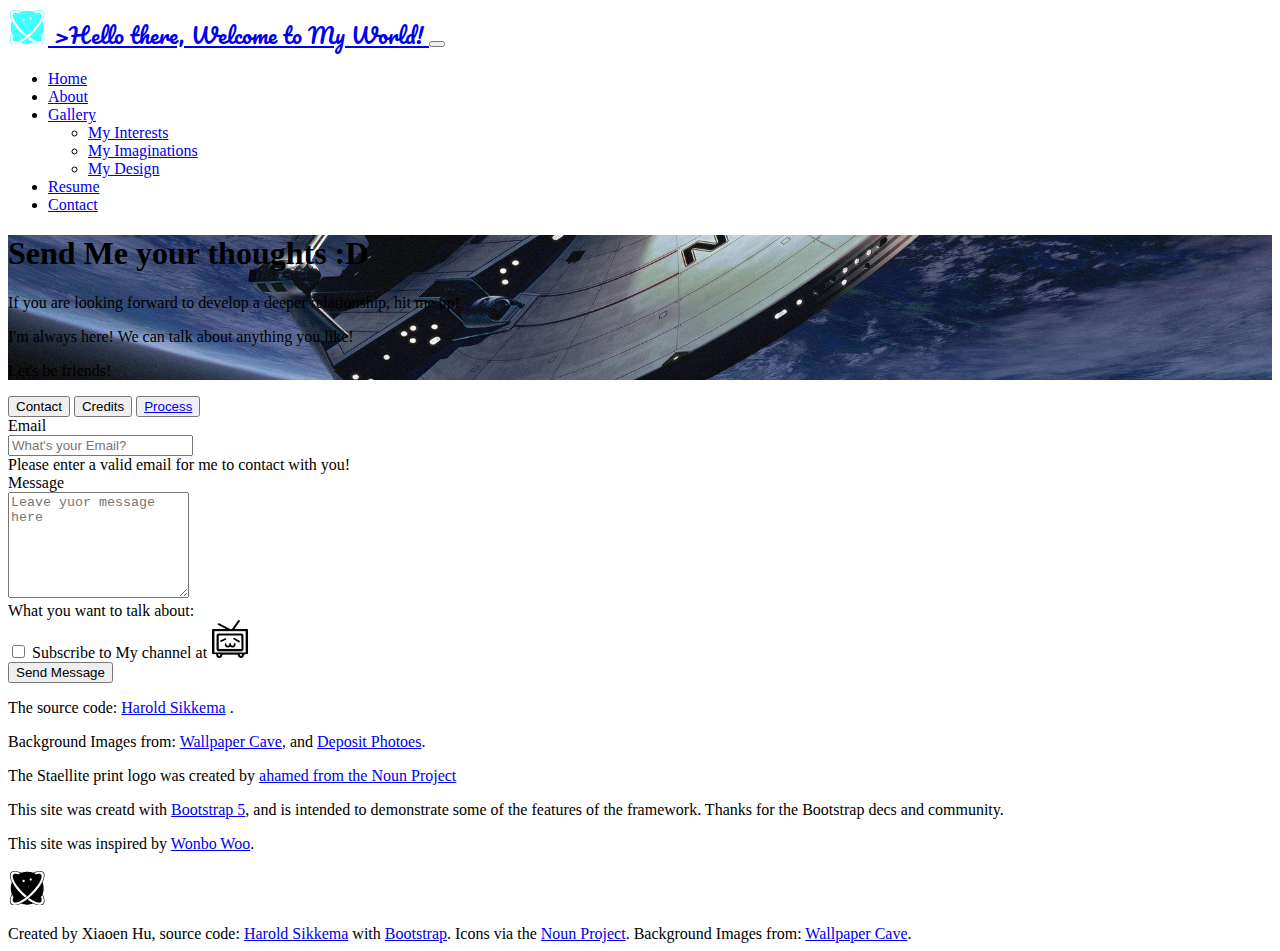
<file: Personal Page/contact.html>
<!doctype html>
<html lang="en" class="h-100">

<head>

    <!--favicon-->
    <link rel='icon' href='img/favicon.ico' type='image/x-icon'>

    <!-- Required meta tags -->
    <meta charset="utf-8">
    <meta name="viewport" content="width=device-width, initial-scale=1">

    <!-- Bootstrap CSS -->
    <link href="https://cdn.jsdelivr.net/npm/bootstrap@5.0.1/dist/css/bootstrap.min.css" rel="stylesheet"
        integrity="sha384-+0n0xVW2eSR5OomGNYDnhzAbDsOXxcvSN1TPprVMTNDbiYZCxYbOOl7+AMvyTG2x" crossorigin="anonymous">

    <title>Xiaoen Hu's Portforlio</title>

    <!-- Google Fonts -->
    <link rel="preconnect" href="https://fonts.gstatic.com">
    <link href="https://fonts.googleapis.com/css2?family=Bree+Serif&family=Raleway:wght@300;400&display=swap"
        rel="stylesheet">
    <link href="https://fonts.googleapis.com/css2?family=Pacifico&display=swap" rel="stylesheet">

    <!-- Custom Styles and Overrides -->
    <link href="css/styles.css" rel="stylesheet">



</head>

<body class="bg-light d-flex flex-column h-100">
    <!-- Bootstrap Nav Bar here -->
    <!-- https://getbootstrap.com/docs/5.0/components/navbar/ -->
    <nav class="navbar navbar-expand-md navbar-dark bg-dark">
        <div class="container">
            <a id="intro" class="navbar-brand" href="index.html">
                <!--Created by jenya from the Noun Project-->
                <!--https://thenounproject.com/search/?q=pets&i=1307711-->
                <svg class="me-3 d-inline-block align-top" xmlns="http://www.w3.org/2000/svg" width="40"
                    viewBox="0 0 100 90">>
                    <path
                        d="M88.211,7.779c-2.007-2.007-4.88-3.023-8.537-3.023c-4.629,0-10.485,1.684-16.946,4.857  c-2.348-0.912-4.744-1.596-7.119-2.021c-0.632-0.123-1.264-0.229-1.896-0.317c-3.762-0.52-7.646-0.52-11.424,0  c-0.65,0.089-1.282,0.193-1.907,0.316c-0.476,0.087-0.951,0.185-1.422,0.289c-0.472,0.106-0.94,0.22-1.4,0.342  c-0.026,0.007-0.05,0.015-0.077,0.021c-0.95,0.235-1.865,0.511-2.688,0.813c-0.471,0.148-0.988,0.336-1.547,0.552  C26.802,6.434,20.956,4.75,16.331,4.75c-3.658,0-6.532,1.02-8.541,3.029C3.155,12.414,3.806,21.466,9.603,33.28  c-0.193,0.497-0.377,0.999-0.549,1.503c-0.213,0.614-0.404,1.228-0.572,1.823c-0.177,0.559-0.34,1.18-0.494,1.875  c-0.178,0.689-0.311,1.313-0.406,1.898c-0.105,0.609-0.21,1.218-0.297,1.827c-0.08,0.556-0.145,1.125-0.208,1.684l-0.017,0.15  c-0.033,0.264-0.051,0.542-0.068,0.821L6.98,45c-0.017,0.166-0.031,0.321-0.029,0.434c-0.034,0.449-0.053,0.881-0.052,1.3  c-0.034,0.846-0.034,1.704-0.001,2.52c0,0.389,0.019,0.754,0.051,1.049L6.95,50.54c0.019,0.464,0.056,0.947,0.107,1.4  c0,0.003,0.001,0.006,0.001,0.008c0.142,1.438,0.309,2.61,0.518,3.635c0.02,0.165,0.059,0.354,0.092,0.481L7.7,56.232  c0.063,0.329,0.13,0.67,0.205,0.911c0.023,0.141,0.05,0.283,0.076,0.35l0.173,0.741c0.091,0.402,0.202,0.788,0.32,1.139  c0.175,0.616,0.366,1.229,0.578,1.841c0.176,0.515,0.355,1.024,0.547,1.513c-5.794,11.811-6.443,20.86-1.81,25.494  c2.009,2.01,4.883,3.029,8.541,3.029c4.629,0,10.477-1.683,16.926-4.86c0.093,0.035,0.185,0.072,0.279,0.108l0.427,0.159  c0.269,0.095,0.538,0.19,0.802,0.277c0.937,0.336,1.881,0.621,2.796,0.844c0.475,0.124,0.93,0.229,1.475,0.35  c0.448,0.1,0.896,0.198,1.338,0.28c0.633,0.124,1.265,0.229,1.911,0.316c1.29,0.184,2.541,0.301,3.708,0.349  c0.666,0.036,1.314,0.054,1.965,0.054h0.035c0.631,0,1.263-0.018,1.882-0.053c0.489-0.018,0.964-0.051,1.431-0.087  c0.133-0.008,0.267-0.021,0.403-0.035c0.126-0.013,0.254-0.025,0.41-0.036c0.494-0.047,1.002-0.113,1.596-0.191  c0.631-0.088,1.263-0.193,1.89-0.315c0.025-0.005,0.05-0.011,0.075-0.016c2.357-0.429,4.724-1.105,7.042-2.007  c6.465,3.177,12.322,4.857,16.953,4.857c3.657,0,6.53-1.017,8.537-3.023c4.575-4.575,3.899-13.855-1.834-25.485  c0.913-2.343,1.597-4.737,2.023-7.118c0.123-0.633,0.227-1.266,0.314-1.91c0.545-3.787,0.545-7.627,0.001-11.409  c-0.089-0.649-0.192-1.282-0.314-1.911c-0.004-0.022-0.01-0.045-0.015-0.066c-0.428-2.365-1.106-4.732-2.01-7.05  C92.114,21.637,92.788,12.355,88.211,7.779z M56.876,23.641c1.51,0,2.738,1.228,2.738,2.736s-1.229,2.736-2.738,2.736  s-2.738-1.228-2.738-2.736S55.366,23.641,56.876,23.641z M52.009,42.21c0.666,0,1.208,0.542,1.208,1.208  c0,0.667-0.542,1.21-1.208,1.21c-0.667,0-1.21-0.543-1.21-1.21C50.799,42.752,51.342,42.21,52.009,42.21z M39.123,27.127  c1.509,0,2.736,1.229,2.736,2.738s-1.228,2.737-2.736,2.737c-1.51,0-2.738-1.228-2.738-2.737S37.613,27.127,39.123,27.127z   M8.851,8.84c1.718-1.719,4.234-2.59,7.48-2.59c4.114,0,9.293,1.421,15.053,4.121c-0.113,0.051-0.228,0.102-0.342,0.154  l-0.098,0.042c-0.613,0.281-1.212,0.563-1.804,0.876c-0.654,0.34-1.291,0.694-1.913,1.057c-0.162,0.095-0.318,0.196-0.479,0.293  c-0.382,0.229-0.767,0.457-1.132,0.692c-0.339-0.128-0.655-0.224-0.983-0.336c-0.303-0.104-0.613-0.219-0.906-0.31  c-0.376-0.116-0.731-0.203-1.092-0.297c-0.282-0.074-0.573-0.16-0.846-0.221c-0.349-0.077-0.675-0.124-1.007-0.179  c-0.259-0.043-0.527-0.1-0.775-0.129c-0.321-0.038-0.618-0.045-0.922-0.061c-0.233-0.013-0.479-0.039-0.701-0.038  c-0.294,0.001-0.563,0.035-0.838,0.06c-0.206,0.018-0.425,0.02-0.62,0.051c-0.271,0.042-0.513,0.118-0.764,0.186  c-0.173,0.046-0.36,0.075-0.524,0.133c-0.26,0.092-0.488,0.22-0.724,0.341c-0.126,0.065-0.269,0.112-0.388,0.186  c-0.341,0.211-0.652,0.454-0.932,0.734c-0.564,0.564-0.988,1.256-1.27,2.066c-0.308,0.885-0.443,1.913-0.41,3.074  c0.055,1.936,0.58,4.241,1.568,6.867l-0.009,0.014l0.136,0.346c0.002,0.005,0.003,0.01,0.005,0.015l0.526,1.353l0.023-0.036  c3.88,9.011,12.429,20.6,23.175,31.346c0.812,0.813,1.628,1.61,2.446,2.395c0.289,0.277,0.58,0.545,0.87,0.818  c0.528,0.5,1.058,1.001,1.588,1.487c0.348,0.319,0.696,0.628,1.044,0.941c0.476,0.428,0.95,0.857,1.426,1.275  c0.359,0.314,0.718,0.619,1.077,0.929c0.347,0.298,0.694,0.605,1.041,0.897c-0.15,0.124-0.302,0.249-0.45,0.37  c-0.18,0.146-0.361,0.295-0.539,0.438c-0.341,0.275-0.676,0.542-1.007,0.805c-0.097,0.076-0.197,0.158-0.294,0.233  c-0.423,0.333-0.838,0.654-1.246,0.967c-0.117,0.09-0.231,0.176-0.348,0.265c-0.203,0.153-0.402,0.303-0.602,0.451  c-0.618-0.512-1.232-1.033-1.844-1.563l-0.078-0.067c-0.802-0.701-1.606-1.419-2.393-2.138c-0.785-0.716-1.569-1.448-2.341-2.201  l-0.224-0.215c-0.71-0.682-1.424-1.366-2.134-2.078c-9.613-9.63-17.515-20.195-22.249-29.75C5.543,21.734,4.729,12.962,8.851,8.84z   M87.15,87.16c-1.716,1.715-4.231,2.584-7.477,2.584c-4.47,0-10.2-1.674-16.572-4.84l-0.136-0.061  c-0.42-0.209-0.843-0.428-1.266-0.648c-0.139-0.072-0.275-0.141-0.415-0.214c-0.57-0.302-1.144-0.615-1.72-0.938  c-0.212-0.119-0.427-0.246-0.64-0.367c-0.37-0.213-0.74-0.423-1.113-0.644c-0.249-0.147-0.5-0.303-0.75-0.454  c-0.339-0.205-0.678-0.408-1.018-0.62c-0.263-0.163-0.527-0.334-0.791-0.501c-0.331-0.21-0.661-0.42-0.993-0.636  c-0.268-0.175-0.536-0.355-0.806-0.534c-0.33-0.22-0.66-0.439-0.991-0.665c-0.269-0.183-0.537-0.37-0.806-0.557  c-0.337-0.234-0.673-0.469-1.011-0.709c-0.265-0.188-0.53-0.38-0.795-0.571c-0.193-0.141-0.387-0.282-0.58-0.425  c0.053-0.04,0.108-0.085,0.162-0.125c0.645-0.486,1.299-0.99,1.964-1.516c0.072-0.057,0.146-0.117,0.218-0.175  c0.607-0.481,1.223-0.98,1.842-1.491c0.084-0.069,0.165-0.132,0.248-0.201c0.338,0.249,0.671,0.481,1.007,0.724  c0.33,0.237,0.661,0.479,0.988,0.71c0.418,0.294,0.83,0.573,1.244,0.855c0.323,0.222,0.648,0.448,0.97,0.662  c0.409,0.272,0.813,0.53,1.218,0.791c0.316,0.204,0.636,0.415,0.948,0.611c0.402,0.253,0.797,0.488,1.193,0.729  c0.308,0.186,0.618,0.38,0.922,0.558c0.393,0.23,0.774,0.442,1.16,0.659c0.299,0.168,0.602,0.346,0.896,0.506  c0.392,0.213,0.772,0.406,1.156,0.604c0.276,0.144,0.558,0.297,0.829,0.433c0.415,0.206,0.817,0.391,1.222,0.58  c0.229,0.107,0.466,0.226,0.692,0.327c0.191,0.086,0.374,0.157,0.563,0.239l-0.029,0.02l1.068,0.418  c0.075,0.03,0.154,0.067,0.229,0.097l0.132,0.052h0.017h0.002c0.351,0.136,0.677,0.237,1.016,0.356  c0.344,0.12,0.698,0.257,1.03,0.36c0.252,0.079,0.484,0.131,0.729,0.2c0.422,0.119,0.85,0.246,1.25,0.336  c0.05,0.012,0.095,0.016,0.146,0.026c0.503,0.108,0.985,0.189,1.454,0.252c0.262,0.036,0.509,0.054,0.76,0.076  c0.193,0.016,0.386,0.03,0.572,0.037c0.15,0.006,0.315,0.03,0.462,0.03c0.116,0,0.217-0.021,0.33-0.024  c0.205-0.006,0.4-0.025,0.598-0.043c0.294-0.027,0.582-0.063,0.855-0.116c0.287-0.056,0.566-0.12,0.829-0.204  c0.144-0.047,0.278-0.104,0.414-0.159c0.233-0.094,0.456-0.198,0.668-0.316c0.106-0.06,0.215-0.117,0.315-0.184  c0.302-0.195,0.587-0.409,0.84-0.66c0.281-0.281,0.527-0.595,0.738-0.937c0.07-0.113,0.114-0.248,0.177-0.368  c0.126-0.242,0.258-0.479,0.353-0.747c0.057-0.16,0.084-0.343,0.13-0.512c0.068-0.255,0.146-0.502,0.189-0.777  c0.03-0.197,0.032-0.417,0.051-0.625c0.023-0.274,0.058-0.54,0.059-0.832c0.001-0.232-0.026-0.486-0.04-0.729  c-0.017-0.294-0.022-0.58-0.06-0.89c-0.031-0.266-0.091-0.552-0.139-0.828c-0.053-0.314-0.097-0.621-0.17-0.949  c-0.065-0.298-0.159-0.615-0.241-0.924c-0.089-0.333-0.168-0.659-0.275-1.006c-0.103-0.328-0.23-0.676-0.35-1.016  c-0.104-0.297-0.188-0.58-0.304-0.885c0.316-0.498,0.624-1.011,0.944-1.544c0.819-1.393,1.479-2.672,2.013-3.901  c0.048-0.104,0.096-0.211,0.143-0.316C90.521,75.048,91.093,83.218,87.15,87.16z M84.896,32.888l-0.069,0.156  c-0.109,0.219-0.226,0.439-0.338,0.659c-0.188,0.368-0.372,0.735-0.569,1.105c-0.12,0.227-0.249,0.456-0.372,0.684  c-0.206,0.38-0.41,0.759-0.626,1.142c-0.122,0.216-0.252,0.435-0.377,0.651c-0.228,0.396-0.452,0.79-0.689,1.188  c-0.126,0.212-0.26,0.426-0.389,0.638c-0.246,0.405-0.49,0.81-0.745,1.216c-0.126,0.202-0.26,0.405-0.39,0.607  c-0.267,0.42-0.533,0.839-0.811,1.26c-0.123,0.188-0.253,0.376-0.378,0.563c-0.291,0.437-0.582,0.873-0.884,1.311  c-0.124,0.181-0.254,0.36-0.379,0.54c-0.312,0.446-0.622,0.893-0.943,1.34c-0.124,0.172-0.253,0.345-0.379,0.517  c-0.331,0.456-0.662,0.911-1.004,1.367c-0.113,0.151-0.231,0.303-0.347,0.454c-0.359,0.478-0.721,0.954-1.092,1.43  c-0.106,0.137-0.218,0.273-0.325,0.41c-0.384,0.489-0.77,0.979-1.165,1.468c-0.113,0.14-0.23,0.278-0.344,0.418  c-0.397,0.487-0.796,0.974-1.203,1.46c-0.084,0.1-0.172,0.199-0.256,0.299c-0.44,0.522-0.884,1.044-1.336,1.563  c-0.115,0.132-0.234,0.263-0.35,0.395c-0.428,0.488-0.856,0.977-1.294,1.462c-0.089,0.099-0.181,0.195-0.27,0.294  c-0.469,0.518-0.94,1.034-1.42,1.548c-0.05,0.053-0.101,0.105-0.15,0.158c-0.521,0.558-1.047,1.112-1.581,1.665  c-0.584,0.604-1.175,1.206-1.772,1.804c-3.151,3.151-6.331,6.066-9.451,8.665l-0.02,0.016c-0.641,0.536-1.273,1.052-1.902,1.557  c-1.187,0.955-2.351,1.855-3.477,2.689c-0.078,0.058-0.157,0.12-0.235,0.177l-0.014,0.01c-0.619,0.462-1.237,0.914-1.854,1.355  c-0.04,0.029-0.079,0.056-0.119,0.084c-0.579,0.413-1.157,0.819-1.734,1.215c-0.093,0.063-0.185,0.124-0.278,0.187  c-0.522,0.356-1.045,0.708-1.565,1.049c-0.145,0.095-0.288,0.184-0.433,0.277c-0.466,0.302-0.932,0.603-1.396,0.892  c-0.215,0.135-0.429,0.261-0.644,0.393c-0.391,0.239-0.781,0.48-1.171,0.712c-0.264,0.156-0.526,0.304-0.789,0.456  c-0.339,0.195-0.678,0.396-1.015,0.584c-0.303,0.171-0.604,0.331-0.907,0.495c-0.292,0.16-0.586,0.323-0.877,0.478  c-0.344,0.182-0.686,0.354-1.028,0.528c-0.236,0.12-0.474,0.245-0.709,0.362l-0.151,0.067c-6.358,3.169-12.081,4.845-16.549,4.845  c-3.245,0-5.763-0.871-7.48-2.59c-3.936-3.936-3.371-12.108,1.512-22.564l0.317,0.711c0.425,0.92,0.885,1.816,1.37,2.69  c0.169,0.306,0.357,0.59,0.533,0.889c0.295,0.5,0.581,1.01,0.895,1.49c-0.116,0.308-0.201,0.594-0.304,0.893  c-0.117,0.338-0.244,0.683-0.344,1.009c-0.107,0.349-0.187,0.679-0.275,1.014c-0.081,0.308-0.173,0.623-0.238,0.918  c-0.073,0.331-0.116,0.639-0.17,0.955c-0.046,0.275-0.105,0.561-0.137,0.824c-0.037,0.312-0.043,0.599-0.059,0.894  c-0.014,0.242-0.041,0.495-0.04,0.727c0.001,0.292,0.035,0.559,0.059,0.833c0.018,0.207,0.021,0.427,0.051,0.624  c0.043,0.275,0.121,0.523,0.189,0.779c0.045,0.167,0.072,0.349,0.128,0.507c0.095,0.269,0.226,0.506,0.352,0.748  c0.062,0.118,0.105,0.253,0.174,0.365c0.211,0.34,0.455,0.652,0.734,0.932c0.26,0.258,0.551,0.479,0.862,0.678  c0.131,0.084,0.278,0.149,0.419,0.224c0.183,0.095,0.366,0.189,0.563,0.267c0.204,0.081,0.421,0.146,0.641,0.208  c0.142,0.039,0.285,0.075,0.434,0.106c0.279,0.061,0.568,0.108,0.87,0.141c0.072,0.008,0.148,0.011,0.222,0.017  c0.272,0.022,0.534,0.06,0.824,0.06c0.947,0,2.004-0.14,3.141-0.386c0.019-0.004,0.037-0.007,0.057-0.011  c0.514-0.112,1.038-0.24,1.584-0.397c0.195-0.057,0.379-0.096,0.579-0.158c0.334-0.104,0.692-0.241,1.039-0.363  c0.339-0.118,0.664-0.219,1.015-0.354h0.018l0.132-0.052c0.071-0.028,0.147-0.063,0.22-0.093l1.114-0.434l-0.032-0.021  c0.194-0.084,0.382-0.155,0.578-0.243c1.179-0.527,2.404-1.141,3.661-1.817c0.423-0.228,0.853-0.47,1.282-0.714  c0.376-0.213,0.747-0.416,1.128-0.641c2.675-1.577,5.482-3.458,8.352-5.586l0.002,0.002l0.396-0.292  c0.024-0.02,0.049-0.036,0.074-0.055l0.771-0.579l-0.001-0.001c0.423-0.318,0.854-0.648,1.291-0.988  c1.01-0.784,2.063-1.627,3.174-2.542l0.006,0.005l0.479-0.403c0.003-0.003,0.007-0.006,0.01-0.009l0.682-0.564l-0.013-0.011  c3.223-2.741,6.407-5.673,9.472-8.739C69.389,47.92,77.953,36.317,81.848,27.28l0.018,0.026l0.421-1.071  c0.029-0.075,0.066-0.154,0.096-0.229l0.052-0.148c0.14-0.36,0.244-0.695,0.366-1.044c0.116-0.329,0.247-0.67,0.348-0.988  c0.113-0.362,0.193-0.7,0.286-1.048c0.081-0.301,0.179-0.613,0.244-0.903c0.076-0.337,0.118-0.649,0.174-0.972  c0.047-0.274,0.111-0.562,0.145-0.824c0.038-0.312,0.041-0.596,0.059-0.891c0.015-0.248,0.047-0.51,0.047-0.746  c0-0.285-0.036-0.543-0.058-0.812c-0.018-0.219-0.018-0.452-0.049-0.659c-0.041-0.267-0.118-0.504-0.184-0.751  c-0.047-0.182-0.075-0.378-0.136-0.549c-0.091-0.261-0.221-0.49-0.343-0.727c-0.065-0.13-0.112-0.275-0.188-0.396  c-0.213-0.345-0.46-0.659-0.743-0.942c-0.281-0.281-0.594-0.526-0.936-0.737c-0.104-0.064-0.229-0.104-0.338-0.162  c-0.251-0.133-0.499-0.269-0.779-0.367c-0.144-0.051-0.309-0.074-0.459-0.116c-0.271-0.075-0.538-0.156-0.833-0.203  c-0.175-0.027-0.37-0.027-0.553-0.045c-0.298-0.028-0.591-0.063-0.91-0.064c-0.205-0.001-0.43,0.025-0.644,0.035  c-0.322,0.016-0.64,0.024-0.981,0.065c-0.236,0.027-0.493,0.082-0.738,0.122c-0.345,0.057-0.684,0.106-1.046,0.187  c-0.27,0.061-0.558,0.146-0.836,0.219c-0.362,0.095-0.72,0.183-1.098,0.3c-0.307,0.095-0.63,0.215-0.946,0.324  c-0.317,0.11-0.622,0.201-0.95,0.326c-0.366-0.241-0.718-0.45-1.073-0.668c-0.169-0.104-0.343-0.217-0.511-0.318  c-0.021-0.014-0.043-0.027-0.063-0.04c-0.014-0.008-0.027-0.018-0.041-0.025c-0.578-0.339-1.146-0.65-1.705-0.934  c-0.004-0.002-0.009-0.004-0.013-0.007c-0.003-0.002-0.007-0.004-0.011-0.006c-0.543-0.299-1.117-0.578-1.856-0.901  c-0.015-0.007-0.028-0.015-0.043-0.021l-0.001,0.002c-0.036-0.017-0.067-0.031-0.104-0.047c-0.005-0.003-0.011-0.005-0.016-0.008  c-0.003-0.001-0.006-0.002-0.009-0.004c-0.1-0.048-0.199-0.096-0.301-0.142c5.769-2.695,10.951-4.113,15.065-4.113  c3.245,0,5.761,0.869,7.477,2.584C91.279,12.969,90.457,21.733,84.896,32.888z" />

                </svg>
                >Hello there, Welcome to My World!
            </a>
            <button class="navbar-toggler" type="button" data-bs-toggle="collapse" data-bs-target="#navbarNavDropdown"
                aria-controls="navbarNavDropdown" aria-expanded="false" aria-label="Toggle navigation">
                <span class="navbar-toggler-icon"></span>
            </button>
            <div class="collapse navbar-collapse" id="navbarNavDropdown">
                <ul class="navbar-nav ms-auto">
                    <li class="nav-item">
                        <a class="nav-link " href="index.html">Home</a>
                    </li>

                    <li class="nav-item">
                        <a class="nav-link" href="about.html">About</a>
                    </li>
                    <li class="nav-item dropdown">
                        <a class="nav-link dropdown-toggle" href="#" id="navbarDropdownMenuLinkCats" role="button"
                            data-bs-toggle="dropdown" aria-expanded="false">
                            Gallery
                        </a>
                        <ul class="dropdown-menu dropdown-menu-dark" aria-labelledby="navbarDropdownMenuLinkCats">
                            <li><a class="dropdown-item" href="interests.html">My Interests</a></li>
                            <li><a class="dropdown-item" href="works.html">My Imaginations</a></li>
                            <li><a class="dropdown-item" href="design.html">My Design</a></li>
                        </ul>
                    </li>
                    <li class="nav-item">
                        <a class="nav-link" href="resume.html">Resume</a>
                    </li>
                    <li class="nav-item">
                        <a class="nav-link active" aria-current="page" href="contact.html">Contact</a>
                    </li>
                </ul>
            </div>
        </div>
    </nav>

    <!-- Insert Bootstrap Jumbotron here -->
    <!-- https://getbootstrap.com/docs/5.0/examples/jumbotron/ -->
    <div id="contact" class="p-5 mb-4 bg-dark text-light">
        <div class="container py-5">
            <h1 class="display-5">Send Me your thoughts :D</h1>
            <p class="col-md-8 fs-4">If you are looking forward to develop a deeper relationship, hit me up!
            </p>
            <p class="col-md-8 fs-4">I'm always here! We can talk about anything you like!</p>
            <p class="col-md-8 fs-2">Let's be friends!</p>
        </div>
    </div>

    <!--form-->
    <!-- https://getbootstrap.com/docs/5.0/components/navs-tabs/#javascript-behavior-->
    <section class="container">
        <nav>
            <div class="nav nav-tabs" id="nav-tab" role="tablist">
                <button class="nav-link active" id="nav-contact-tab" data-bs-toggle="tab" data-bs-target="#nav-contact"
                    type="button" role="tab" aria-controls="nav-contact" aria-selected="true">Contact</button>
                <button class="nav-link" id="nav-credits-tab" data-bs-toggle="tab" data-bs-target="#nav-credits"
                    type="button" role="tab" aria-controls="nav-credits" aria-selected="false">Credits</button>
                <button class="nav-link" id="nav-process-tab" data-bs-toggle="tab" data-bs-target="#nav-process"
                    type="button" role="tab" aria-controls="nav-process" aria-selected="false">
                    <a href="process.html">Process</a></button>
            </div>
        </nav>
        <div class="tab-content" id="nav-tabContent">

            <div class="tab-pane fade show active bg-white p-5 mb-4" id="nav-contact" role="tabpanel"
                aria-labelledby="nav-contact-tab">
                <!-- contact form goes here-->
                <form class="needs-validation" novalidate>
                    <div class="row mb-3">
                        <label for="inputEmail3" class="col-sm-2 col-form-label">Email</label>
                        <div class="col-sm-10">
                            <input required type="email" class="form-control" id="inputEmail3"
                                placeholder="What's your Email?">
                            <div class="invalid-feedback">
                                Please enter a valid email for me to contact with you!
                            </div>
                        </div>
                    </div>
                    <div class="row mb-3">
                        <label for="contactMessage3" class="col-sm-2 col-form-label">Message</label>
                        <div class="col-sm-10">
                            <textarea required class="form-control" placeholder="Leave yuor message here"
                                id="contactMessage" style="height: 100px"></textarea>
                            <div class="invalid-feedback">
                                What you want to talk about:
                            </div>
                        </div>
                    </div>

                    <div class="row mb-3">
                        <div class="col-sm-10 offset-sm-2 ">
                            <div class="form-check">
                                <input class="form-check-input" type="checkbox" id="gridCheck1">
                                <label class="form-check-label" for="gridCheck1">
                                    Subscribe to My channel at <a href="https://space.bilibili.com/5360721"><img
                                            style="max-width: 3%" src="img/bilibili icon.png" alt="bilibili icon"></a>
                                </label>
                            </div>
                        </div>
                    </div>
                    <button type="submit" class="btn btn-info">Send Message</button>
                </form>
            </div>

            <div class="tab-pane fade bg-white p-5 mb-4" id="nav-credits" role="tabpanel"
                aria-labelledby="nav-credits-tab">
                <!-- credit goes here-->
                <div class="pd-g bg-white mb-5">
                    <p class="lead">The source code: <a href="https://nsitu.ca">Harold Sikkema</a> .
                    </p>
                    <p class="lead">Background Images from: <a href="https://wallpapercave.com/space-fantasy-wallpaper">
                            Wallpaper Cave</a>, and <a href="https://depositphotos.com/home.html">Deposit Photoes</a>.
                    </p>
                    <p class="lead">The Staellite print logo was created by <a
                            href="https://thenounproject.com/search/?q=cosmos&i=2229714">ahamed from the Noun
                            Project</a>
                    </p>
                    <p class="lead">This site was creatd with <a href="https://getbootstrap.com/">Bootstrap 5</a>, and
                        is intended to demonstrate some of the features of the framework. Thanks for the Bootstrap decs
                        and community.</p>
                    <p class="lead">This site was inspired by <a href="https://www.wonbowoo.com/">Wonbo Woo</a>.</p>
                    <p class="text-center">
                        <!--Created by ahamed from the Noun Project-->
                        <!--https://thenounproject.com/search/?q=pets&i=1307711-->
                        <svg class="me-3 d-inline-block align-top" xmlns="http://www.w3.org/2000/svg" width="40"
                            viewBox="0 0 100 90">>
                            <path
                                d="M88.211,7.779c-2.007-2.007-4.88-3.023-8.537-3.023c-4.629,0-10.485,1.684-16.946,4.857  c-2.348-0.912-4.744-1.596-7.119-2.021c-0.632-0.123-1.264-0.229-1.896-0.317c-3.762-0.52-7.646-0.52-11.424,0  c-0.65,0.089-1.282,0.193-1.907,0.316c-0.476,0.087-0.951,0.185-1.422,0.289c-0.472,0.106-0.94,0.22-1.4,0.342  c-0.026,0.007-0.05,0.015-0.077,0.021c-0.95,0.235-1.865,0.511-2.688,0.813c-0.471,0.148-0.988,0.336-1.547,0.552  C26.802,6.434,20.956,4.75,16.331,4.75c-3.658,0-6.532,1.02-8.541,3.029C3.155,12.414,3.806,21.466,9.603,33.28  c-0.193,0.497-0.377,0.999-0.549,1.503c-0.213,0.614-0.404,1.228-0.572,1.823c-0.177,0.559-0.34,1.18-0.494,1.875  c-0.178,0.689-0.311,1.313-0.406,1.898c-0.105,0.609-0.21,1.218-0.297,1.827c-0.08,0.556-0.145,1.125-0.208,1.684l-0.017,0.15  c-0.033,0.264-0.051,0.542-0.068,0.821L6.98,45c-0.017,0.166-0.031,0.321-0.029,0.434c-0.034,0.449-0.053,0.881-0.052,1.3  c-0.034,0.846-0.034,1.704-0.001,2.52c0,0.389,0.019,0.754,0.051,1.049L6.95,50.54c0.019,0.464,0.056,0.947,0.107,1.4  c0,0.003,0.001,0.006,0.001,0.008c0.142,1.438,0.309,2.61,0.518,3.635c0.02,0.165,0.059,0.354,0.092,0.481L7.7,56.232  c0.063,0.329,0.13,0.67,0.205,0.911c0.023,0.141,0.05,0.283,0.076,0.35l0.173,0.741c0.091,0.402,0.202,0.788,0.32,1.139  c0.175,0.616,0.366,1.229,0.578,1.841c0.176,0.515,0.355,1.024,0.547,1.513c-5.794,11.811-6.443,20.86-1.81,25.494  c2.009,2.01,4.883,3.029,8.541,3.029c4.629,0,10.477-1.683,16.926-4.86c0.093,0.035,0.185,0.072,0.279,0.108l0.427,0.159  c0.269,0.095,0.538,0.19,0.802,0.277c0.937,0.336,1.881,0.621,2.796,0.844c0.475,0.124,0.93,0.229,1.475,0.35  c0.448,0.1,0.896,0.198,1.338,0.28c0.633,0.124,1.265,0.229,1.911,0.316c1.29,0.184,2.541,0.301,3.708,0.349  c0.666,0.036,1.314,0.054,1.965,0.054h0.035c0.631,0,1.263-0.018,1.882-0.053c0.489-0.018,0.964-0.051,1.431-0.087  c0.133-0.008,0.267-0.021,0.403-0.035c0.126-0.013,0.254-0.025,0.41-0.036c0.494-0.047,1.002-0.113,1.596-0.191  c0.631-0.088,1.263-0.193,1.89-0.315c0.025-0.005,0.05-0.011,0.075-0.016c2.357-0.429,4.724-1.105,7.042-2.007  c6.465,3.177,12.322,4.857,16.953,4.857c3.657,0,6.53-1.017,8.537-3.023c4.575-4.575,3.899-13.855-1.834-25.485  c0.913-2.343,1.597-4.737,2.023-7.118c0.123-0.633,0.227-1.266,0.314-1.91c0.545-3.787,0.545-7.627,0.001-11.409  c-0.089-0.649-0.192-1.282-0.314-1.911c-0.004-0.022-0.01-0.045-0.015-0.066c-0.428-2.365-1.106-4.732-2.01-7.05  C92.114,21.637,92.788,12.355,88.211,7.779z M56.876,23.641c1.51,0,2.738,1.228,2.738,2.736s-1.229,2.736-2.738,2.736  s-2.738-1.228-2.738-2.736S55.366,23.641,56.876,23.641z M52.009,42.21c0.666,0,1.208,0.542,1.208,1.208  c0,0.667-0.542,1.21-1.208,1.21c-0.667,0-1.21-0.543-1.21-1.21C50.799,42.752,51.342,42.21,52.009,42.21z M39.123,27.127  c1.509,0,2.736,1.229,2.736,2.738s-1.228,2.737-2.736,2.737c-1.51,0-2.738-1.228-2.738-2.737S37.613,27.127,39.123,27.127z   M8.851,8.84c1.718-1.719,4.234-2.59,7.48-2.59c4.114,0,9.293,1.421,15.053,4.121c-0.113,0.051-0.228,0.102-0.342,0.154  l-0.098,0.042c-0.613,0.281-1.212,0.563-1.804,0.876c-0.654,0.34-1.291,0.694-1.913,1.057c-0.162,0.095-0.318,0.196-0.479,0.293  c-0.382,0.229-0.767,0.457-1.132,0.692c-0.339-0.128-0.655-0.224-0.983-0.336c-0.303-0.104-0.613-0.219-0.906-0.31  c-0.376-0.116-0.731-0.203-1.092-0.297c-0.282-0.074-0.573-0.16-0.846-0.221c-0.349-0.077-0.675-0.124-1.007-0.179  c-0.259-0.043-0.527-0.1-0.775-0.129c-0.321-0.038-0.618-0.045-0.922-0.061c-0.233-0.013-0.479-0.039-0.701-0.038  c-0.294,0.001-0.563,0.035-0.838,0.06c-0.206,0.018-0.425,0.02-0.62,0.051c-0.271,0.042-0.513,0.118-0.764,0.186  c-0.173,0.046-0.36,0.075-0.524,0.133c-0.26,0.092-0.488,0.22-0.724,0.341c-0.126,0.065-0.269,0.112-0.388,0.186  c-0.341,0.211-0.652,0.454-0.932,0.734c-0.564,0.564-0.988,1.256-1.27,2.066c-0.308,0.885-0.443,1.913-0.41,3.074  c0.055,1.936,0.58,4.241,1.568,6.867l-0.009,0.014l0.136,0.346c0.002,0.005,0.003,0.01,0.005,0.015l0.526,1.353l0.023-0.036  c3.88,9.011,12.429,20.6,23.175,31.346c0.812,0.813,1.628,1.61,2.446,2.395c0.289,0.277,0.58,0.545,0.87,0.818  c0.528,0.5,1.058,1.001,1.588,1.487c0.348,0.319,0.696,0.628,1.044,0.941c0.476,0.428,0.95,0.857,1.426,1.275  c0.359,0.314,0.718,0.619,1.077,0.929c0.347,0.298,0.694,0.605,1.041,0.897c-0.15,0.124-0.302,0.249-0.45,0.37  c-0.18,0.146-0.361,0.295-0.539,0.438c-0.341,0.275-0.676,0.542-1.007,0.805c-0.097,0.076-0.197,0.158-0.294,0.233  c-0.423,0.333-0.838,0.654-1.246,0.967c-0.117,0.09-0.231,0.176-0.348,0.265c-0.203,0.153-0.402,0.303-0.602,0.451  c-0.618-0.512-1.232-1.033-1.844-1.563l-0.078-0.067c-0.802-0.701-1.606-1.419-2.393-2.138c-0.785-0.716-1.569-1.448-2.341-2.201  l-0.224-0.215c-0.71-0.682-1.424-1.366-2.134-2.078c-9.613-9.63-17.515-20.195-22.249-29.75C5.543,21.734,4.729,12.962,8.851,8.84z   M87.15,87.16c-1.716,1.715-4.231,2.584-7.477,2.584c-4.47,0-10.2-1.674-16.572-4.84l-0.136-0.061  c-0.42-0.209-0.843-0.428-1.266-0.648c-0.139-0.072-0.275-0.141-0.415-0.214c-0.57-0.302-1.144-0.615-1.72-0.938  c-0.212-0.119-0.427-0.246-0.64-0.367c-0.37-0.213-0.74-0.423-1.113-0.644c-0.249-0.147-0.5-0.303-0.75-0.454  c-0.339-0.205-0.678-0.408-1.018-0.62c-0.263-0.163-0.527-0.334-0.791-0.501c-0.331-0.21-0.661-0.42-0.993-0.636  c-0.268-0.175-0.536-0.355-0.806-0.534c-0.33-0.22-0.66-0.439-0.991-0.665c-0.269-0.183-0.537-0.37-0.806-0.557  c-0.337-0.234-0.673-0.469-1.011-0.709c-0.265-0.188-0.53-0.38-0.795-0.571c-0.193-0.141-0.387-0.282-0.58-0.425  c0.053-0.04,0.108-0.085,0.162-0.125c0.645-0.486,1.299-0.99,1.964-1.516c0.072-0.057,0.146-0.117,0.218-0.175  c0.607-0.481,1.223-0.98,1.842-1.491c0.084-0.069,0.165-0.132,0.248-0.201c0.338,0.249,0.671,0.481,1.007,0.724  c0.33,0.237,0.661,0.479,0.988,0.71c0.418,0.294,0.83,0.573,1.244,0.855c0.323,0.222,0.648,0.448,0.97,0.662  c0.409,0.272,0.813,0.53,1.218,0.791c0.316,0.204,0.636,0.415,0.948,0.611c0.402,0.253,0.797,0.488,1.193,0.729  c0.308,0.186,0.618,0.38,0.922,0.558c0.393,0.23,0.774,0.442,1.16,0.659c0.299,0.168,0.602,0.346,0.896,0.506  c0.392,0.213,0.772,0.406,1.156,0.604c0.276,0.144,0.558,0.297,0.829,0.433c0.415,0.206,0.817,0.391,1.222,0.58  c0.229,0.107,0.466,0.226,0.692,0.327c0.191,0.086,0.374,0.157,0.563,0.239l-0.029,0.02l1.068,0.418  c0.075,0.03,0.154,0.067,0.229,0.097l0.132,0.052h0.017h0.002c0.351,0.136,0.677,0.237,1.016,0.356  c0.344,0.12,0.698,0.257,1.03,0.36c0.252,0.079,0.484,0.131,0.729,0.2c0.422,0.119,0.85,0.246,1.25,0.336  c0.05,0.012,0.095,0.016,0.146,0.026c0.503,0.108,0.985,0.189,1.454,0.252c0.262,0.036,0.509,0.054,0.76,0.076  c0.193,0.016,0.386,0.03,0.572,0.037c0.15,0.006,0.315,0.03,0.462,0.03c0.116,0,0.217-0.021,0.33-0.024  c0.205-0.006,0.4-0.025,0.598-0.043c0.294-0.027,0.582-0.063,0.855-0.116c0.287-0.056,0.566-0.12,0.829-0.204  c0.144-0.047,0.278-0.104,0.414-0.159c0.233-0.094,0.456-0.198,0.668-0.316c0.106-0.06,0.215-0.117,0.315-0.184  c0.302-0.195,0.587-0.409,0.84-0.66c0.281-0.281,0.527-0.595,0.738-0.937c0.07-0.113,0.114-0.248,0.177-0.368  c0.126-0.242,0.258-0.479,0.353-0.747c0.057-0.16,0.084-0.343,0.13-0.512c0.068-0.255,0.146-0.502,0.189-0.777  c0.03-0.197,0.032-0.417,0.051-0.625c0.023-0.274,0.058-0.54,0.059-0.832c0.001-0.232-0.026-0.486-0.04-0.729  c-0.017-0.294-0.022-0.58-0.06-0.89c-0.031-0.266-0.091-0.552-0.139-0.828c-0.053-0.314-0.097-0.621-0.17-0.949  c-0.065-0.298-0.159-0.615-0.241-0.924c-0.089-0.333-0.168-0.659-0.275-1.006c-0.103-0.328-0.23-0.676-0.35-1.016  c-0.104-0.297-0.188-0.58-0.304-0.885c0.316-0.498,0.624-1.011,0.944-1.544c0.819-1.393,1.479-2.672,2.013-3.901  c0.048-0.104,0.096-0.211,0.143-0.316C90.521,75.048,91.093,83.218,87.15,87.16z M84.896,32.888l-0.069,0.156  c-0.109,0.219-0.226,0.439-0.338,0.659c-0.188,0.368-0.372,0.735-0.569,1.105c-0.12,0.227-0.249,0.456-0.372,0.684  c-0.206,0.38-0.41,0.759-0.626,1.142c-0.122,0.216-0.252,0.435-0.377,0.651c-0.228,0.396-0.452,0.79-0.689,1.188  c-0.126,0.212-0.26,0.426-0.389,0.638c-0.246,0.405-0.49,0.81-0.745,1.216c-0.126,0.202-0.26,0.405-0.39,0.607  c-0.267,0.42-0.533,0.839-0.811,1.26c-0.123,0.188-0.253,0.376-0.378,0.563c-0.291,0.437-0.582,0.873-0.884,1.311  c-0.124,0.181-0.254,0.36-0.379,0.54c-0.312,0.446-0.622,0.893-0.943,1.34c-0.124,0.172-0.253,0.345-0.379,0.517  c-0.331,0.456-0.662,0.911-1.004,1.367c-0.113,0.151-0.231,0.303-0.347,0.454c-0.359,0.478-0.721,0.954-1.092,1.43  c-0.106,0.137-0.218,0.273-0.325,0.41c-0.384,0.489-0.77,0.979-1.165,1.468c-0.113,0.14-0.23,0.278-0.344,0.418  c-0.397,0.487-0.796,0.974-1.203,1.46c-0.084,0.1-0.172,0.199-0.256,0.299c-0.44,0.522-0.884,1.044-1.336,1.563  c-0.115,0.132-0.234,0.263-0.35,0.395c-0.428,0.488-0.856,0.977-1.294,1.462c-0.089,0.099-0.181,0.195-0.27,0.294  c-0.469,0.518-0.94,1.034-1.42,1.548c-0.05,0.053-0.101,0.105-0.15,0.158c-0.521,0.558-1.047,1.112-1.581,1.665  c-0.584,0.604-1.175,1.206-1.772,1.804c-3.151,3.151-6.331,6.066-9.451,8.665l-0.02,0.016c-0.641,0.536-1.273,1.052-1.902,1.557  c-1.187,0.955-2.351,1.855-3.477,2.689c-0.078,0.058-0.157,0.12-0.235,0.177l-0.014,0.01c-0.619,0.462-1.237,0.914-1.854,1.355  c-0.04,0.029-0.079,0.056-0.119,0.084c-0.579,0.413-1.157,0.819-1.734,1.215c-0.093,0.063-0.185,0.124-0.278,0.187  c-0.522,0.356-1.045,0.708-1.565,1.049c-0.145,0.095-0.288,0.184-0.433,0.277c-0.466,0.302-0.932,0.603-1.396,0.892  c-0.215,0.135-0.429,0.261-0.644,0.393c-0.391,0.239-0.781,0.48-1.171,0.712c-0.264,0.156-0.526,0.304-0.789,0.456  c-0.339,0.195-0.678,0.396-1.015,0.584c-0.303,0.171-0.604,0.331-0.907,0.495c-0.292,0.16-0.586,0.323-0.877,0.478  c-0.344,0.182-0.686,0.354-1.028,0.528c-0.236,0.12-0.474,0.245-0.709,0.362l-0.151,0.067c-6.358,3.169-12.081,4.845-16.549,4.845  c-3.245,0-5.763-0.871-7.48-2.59c-3.936-3.936-3.371-12.108,1.512-22.564l0.317,0.711c0.425,0.92,0.885,1.816,1.37,2.69  c0.169,0.306,0.357,0.59,0.533,0.889c0.295,0.5,0.581,1.01,0.895,1.49c-0.116,0.308-0.201,0.594-0.304,0.893  c-0.117,0.338-0.244,0.683-0.344,1.009c-0.107,0.349-0.187,0.679-0.275,1.014c-0.081,0.308-0.173,0.623-0.238,0.918  c-0.073,0.331-0.116,0.639-0.17,0.955c-0.046,0.275-0.105,0.561-0.137,0.824c-0.037,0.312-0.043,0.599-0.059,0.894  c-0.014,0.242-0.041,0.495-0.04,0.727c0.001,0.292,0.035,0.559,0.059,0.833c0.018,0.207,0.021,0.427,0.051,0.624  c0.043,0.275,0.121,0.523,0.189,0.779c0.045,0.167,0.072,0.349,0.128,0.507c0.095,0.269,0.226,0.506,0.352,0.748  c0.062,0.118,0.105,0.253,0.174,0.365c0.211,0.34,0.455,0.652,0.734,0.932c0.26,0.258,0.551,0.479,0.862,0.678  c0.131,0.084,0.278,0.149,0.419,0.224c0.183,0.095,0.366,0.189,0.563,0.267c0.204,0.081,0.421,0.146,0.641,0.208  c0.142,0.039,0.285,0.075,0.434,0.106c0.279,0.061,0.568,0.108,0.87,0.141c0.072,0.008,0.148,0.011,0.222,0.017  c0.272,0.022,0.534,0.06,0.824,0.06c0.947,0,2.004-0.14,3.141-0.386c0.019-0.004,0.037-0.007,0.057-0.011  c0.514-0.112,1.038-0.24,1.584-0.397c0.195-0.057,0.379-0.096,0.579-0.158c0.334-0.104,0.692-0.241,1.039-0.363  c0.339-0.118,0.664-0.219,1.015-0.354h0.018l0.132-0.052c0.071-0.028,0.147-0.063,0.22-0.093l1.114-0.434l-0.032-0.021  c0.194-0.084,0.382-0.155,0.578-0.243c1.179-0.527,2.404-1.141,3.661-1.817c0.423-0.228,0.853-0.47,1.282-0.714  c0.376-0.213,0.747-0.416,1.128-0.641c2.675-1.577,5.482-3.458,8.352-5.586l0.002,0.002l0.396-0.292  c0.024-0.02,0.049-0.036,0.074-0.055l0.771-0.579l-0.001-0.001c0.423-0.318,0.854-0.648,1.291-0.988  c1.01-0.784,2.063-1.627,3.174-2.542l0.006,0.005l0.479-0.403c0.003-0.003,0.007-0.006,0.01-0.009l0.682-0.564l-0.013-0.011  c3.223-2.741,6.407-5.673,9.472-8.739C69.389,47.92,77.953,36.317,81.848,27.28l0.018,0.026l0.421-1.071  c0.029-0.075,0.066-0.154,0.096-0.229l0.052-0.148c0.14-0.36,0.244-0.695,0.366-1.044c0.116-0.329,0.247-0.67,0.348-0.988  c0.113-0.362,0.193-0.7,0.286-1.048c0.081-0.301,0.179-0.613,0.244-0.903c0.076-0.337,0.118-0.649,0.174-0.972  c0.047-0.274,0.111-0.562,0.145-0.824c0.038-0.312,0.041-0.596,0.059-0.891c0.015-0.248,0.047-0.51,0.047-0.746  c0-0.285-0.036-0.543-0.058-0.812c-0.018-0.219-0.018-0.452-0.049-0.659c-0.041-0.267-0.118-0.504-0.184-0.751  c-0.047-0.182-0.075-0.378-0.136-0.549c-0.091-0.261-0.221-0.49-0.343-0.727c-0.065-0.13-0.112-0.275-0.188-0.396  c-0.213-0.345-0.46-0.659-0.743-0.942c-0.281-0.281-0.594-0.526-0.936-0.737c-0.104-0.064-0.229-0.104-0.338-0.162  c-0.251-0.133-0.499-0.269-0.779-0.367c-0.144-0.051-0.309-0.074-0.459-0.116c-0.271-0.075-0.538-0.156-0.833-0.203  c-0.175-0.027-0.37-0.027-0.553-0.045c-0.298-0.028-0.591-0.063-0.91-0.064c-0.205-0.001-0.43,0.025-0.644,0.035  c-0.322,0.016-0.64,0.024-0.981,0.065c-0.236,0.027-0.493,0.082-0.738,0.122c-0.345,0.057-0.684,0.106-1.046,0.187  c-0.27,0.061-0.558,0.146-0.836,0.219c-0.362,0.095-0.72,0.183-1.098,0.3c-0.307,0.095-0.63,0.215-0.946,0.324  c-0.317,0.11-0.622,0.201-0.95,0.326c-0.366-0.241-0.718-0.45-1.073-0.668c-0.169-0.104-0.343-0.217-0.511-0.318  c-0.021-0.014-0.043-0.027-0.063-0.04c-0.014-0.008-0.027-0.018-0.041-0.025c-0.578-0.339-1.146-0.65-1.705-0.934  c-0.004-0.002-0.009-0.004-0.013-0.007c-0.003-0.002-0.007-0.004-0.011-0.006c-0.543-0.299-1.117-0.578-1.856-0.901  c-0.015-0.007-0.028-0.015-0.043-0.021l-0.001,0.002c-0.036-0.017-0.067-0.031-0.104-0.047c-0.005-0.003-0.011-0.005-0.016-0.008  c-0.003-0.001-0.006-0.002-0.009-0.004c-0.1-0.048-0.199-0.096-0.301-0.142c5.769-2.695,10.951-4.113,15.065-4.113  c3.245,0,5.761,0.869,7.477,2.584C91.279,12.969,90.457,21.733,84.896,32.888z" />

                        </svg>
                    </p>
                </div>
            </div>


        </div>
    </section>

    <!--script of submission validation-->
    <script>
        // Example starter JavaScript for disabling form submissions if there are invalid fields
        (function () {
            'use strict'

            // Fetch all the forms we want to apply custom Bootstrap validation styles to
            var forms = document.querySelectorAll('.needs-validation')

            // Loop over them and prevent submission
            Array.prototype.slice.call(forms)
                .forEach(function (form) {
                    form.addEventListener('submit', function (event) {
                        if (!form.checkValidity()) {
                            event.preventDefault()
                            event.stopPropagation()
                        }

                        form.classList.add('was-validated')
                    }, false)
                })
        })()
    </script>



    <!--  Sticky Footer https://getbootstrap.com/docs/5.0/examples/sticky-footer/ -->
    <!-- Also Note the classes on the html and body tags -->
    <footer class="footer mt-auto py-3 bg-dark">
        <div class="container text-center">
            <span class="text-white">Created by Xiaoen Hu, source code: <a class="text-white"
                    href="https://nsitu.ca">Harold Sikkema</a> with <a class="text-white"
                    href="https://getbootstrap.com">Bootstrap</a>. Icons via the <a class="text-white"
                    href="https://thenounproject.com/">Noun Project</a>. Background Images from: <a class="text-white"
                    href="https://wallpapercave.com/space-fantasy-wallpaper"> Wallpaper
                    Cave</a>.</span>
        </div>
    </footer>

    <!-- Bootstrap Javascript Bundle -->
    <script src="https://cdn.jsdelivr.net/npm/bootstrap@5.0.1/dist/js/bootstrap.bundle.min.js"
        integrity="sha384-gtEjrD/SeCtmISkJkNUaaKMoLD0//ElJ19smozuHV6z3Iehds+3Ulb9Bn9Plx0x4"
        crossorigin="anonymous"></script>

</body>

</html>
</file>
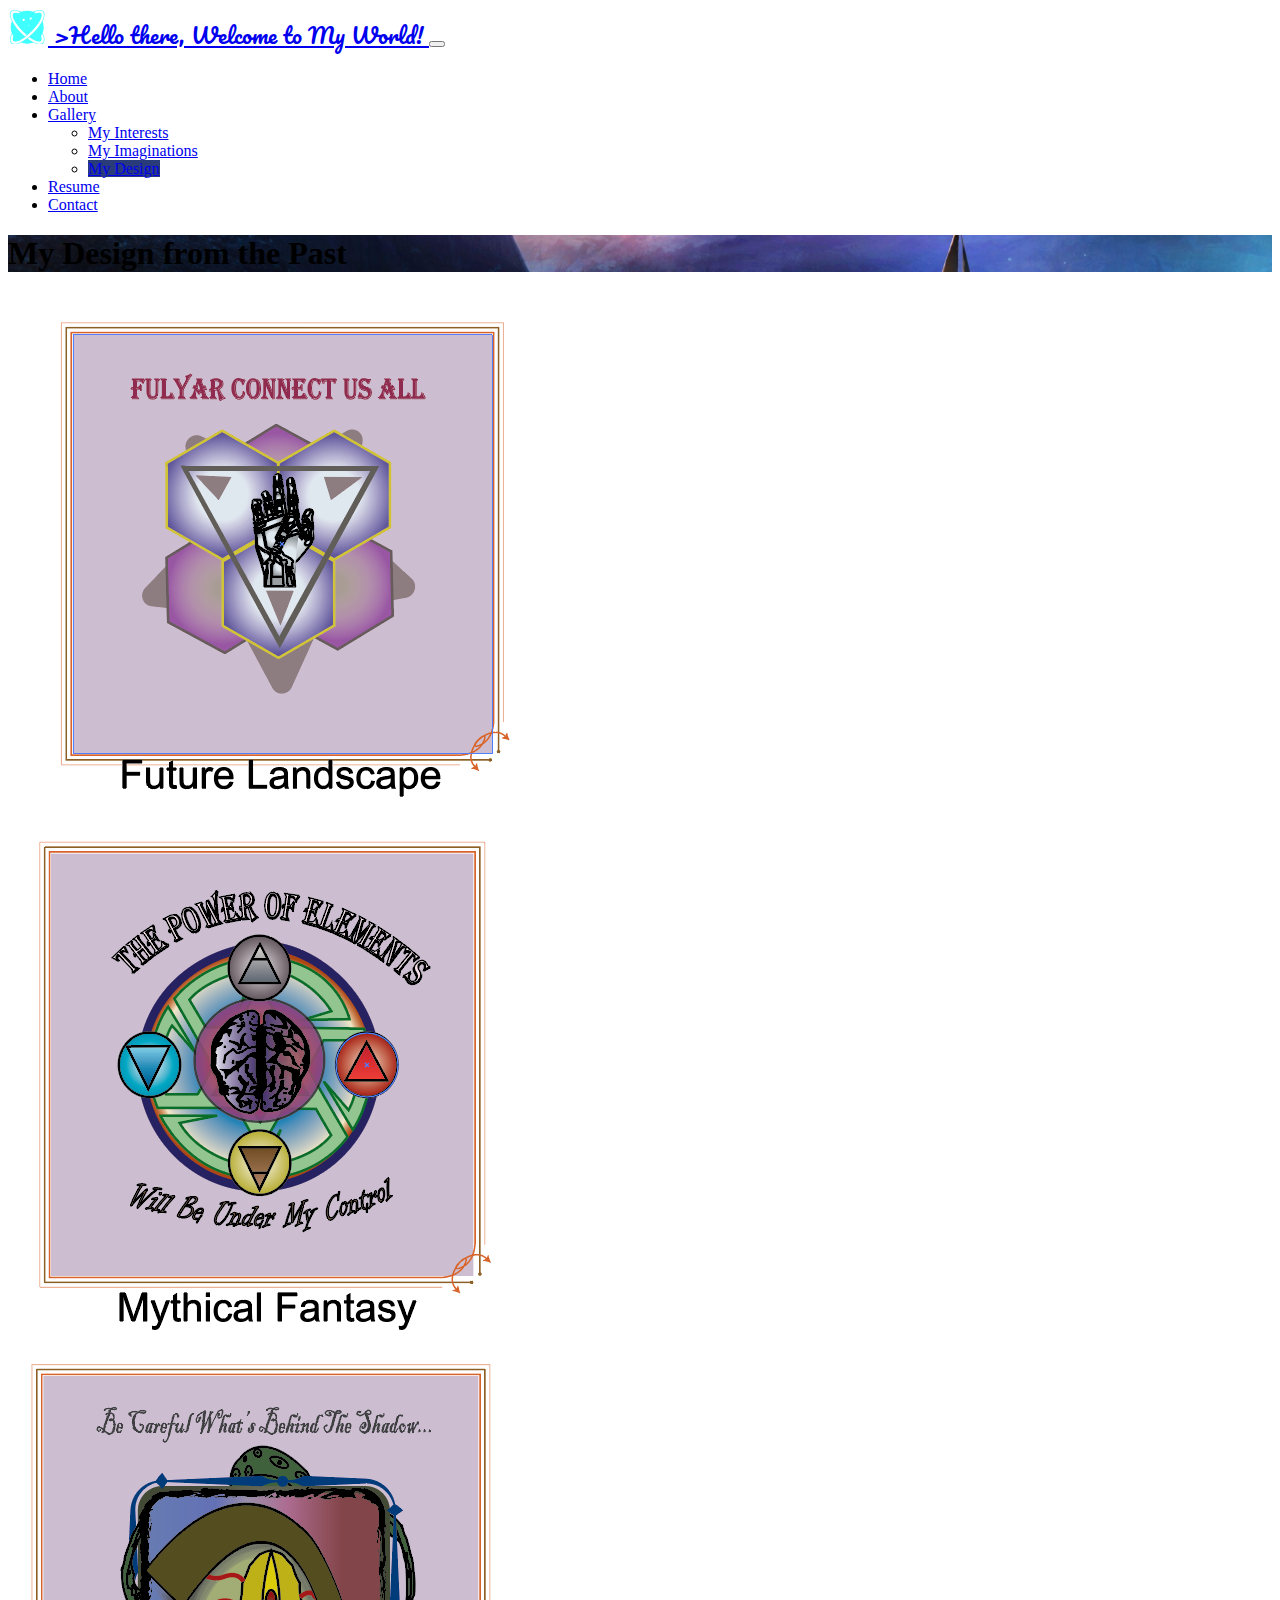
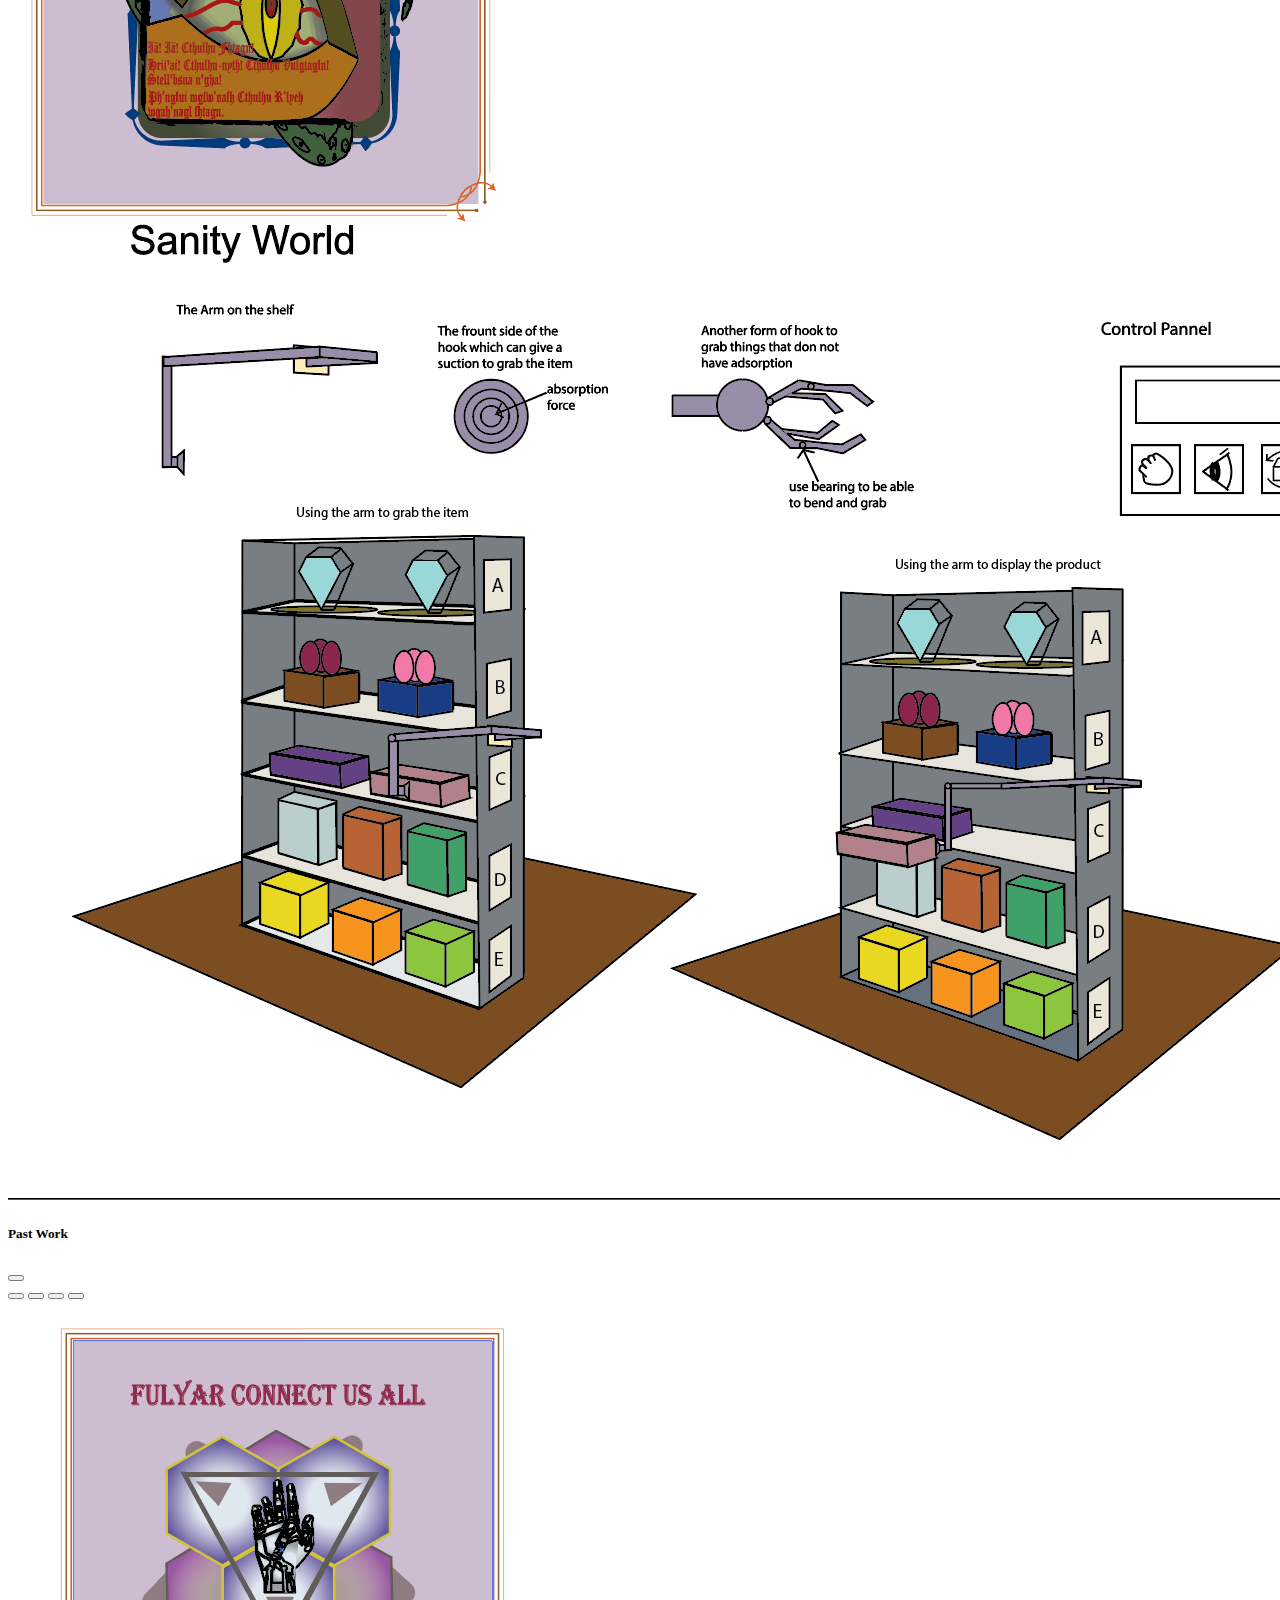
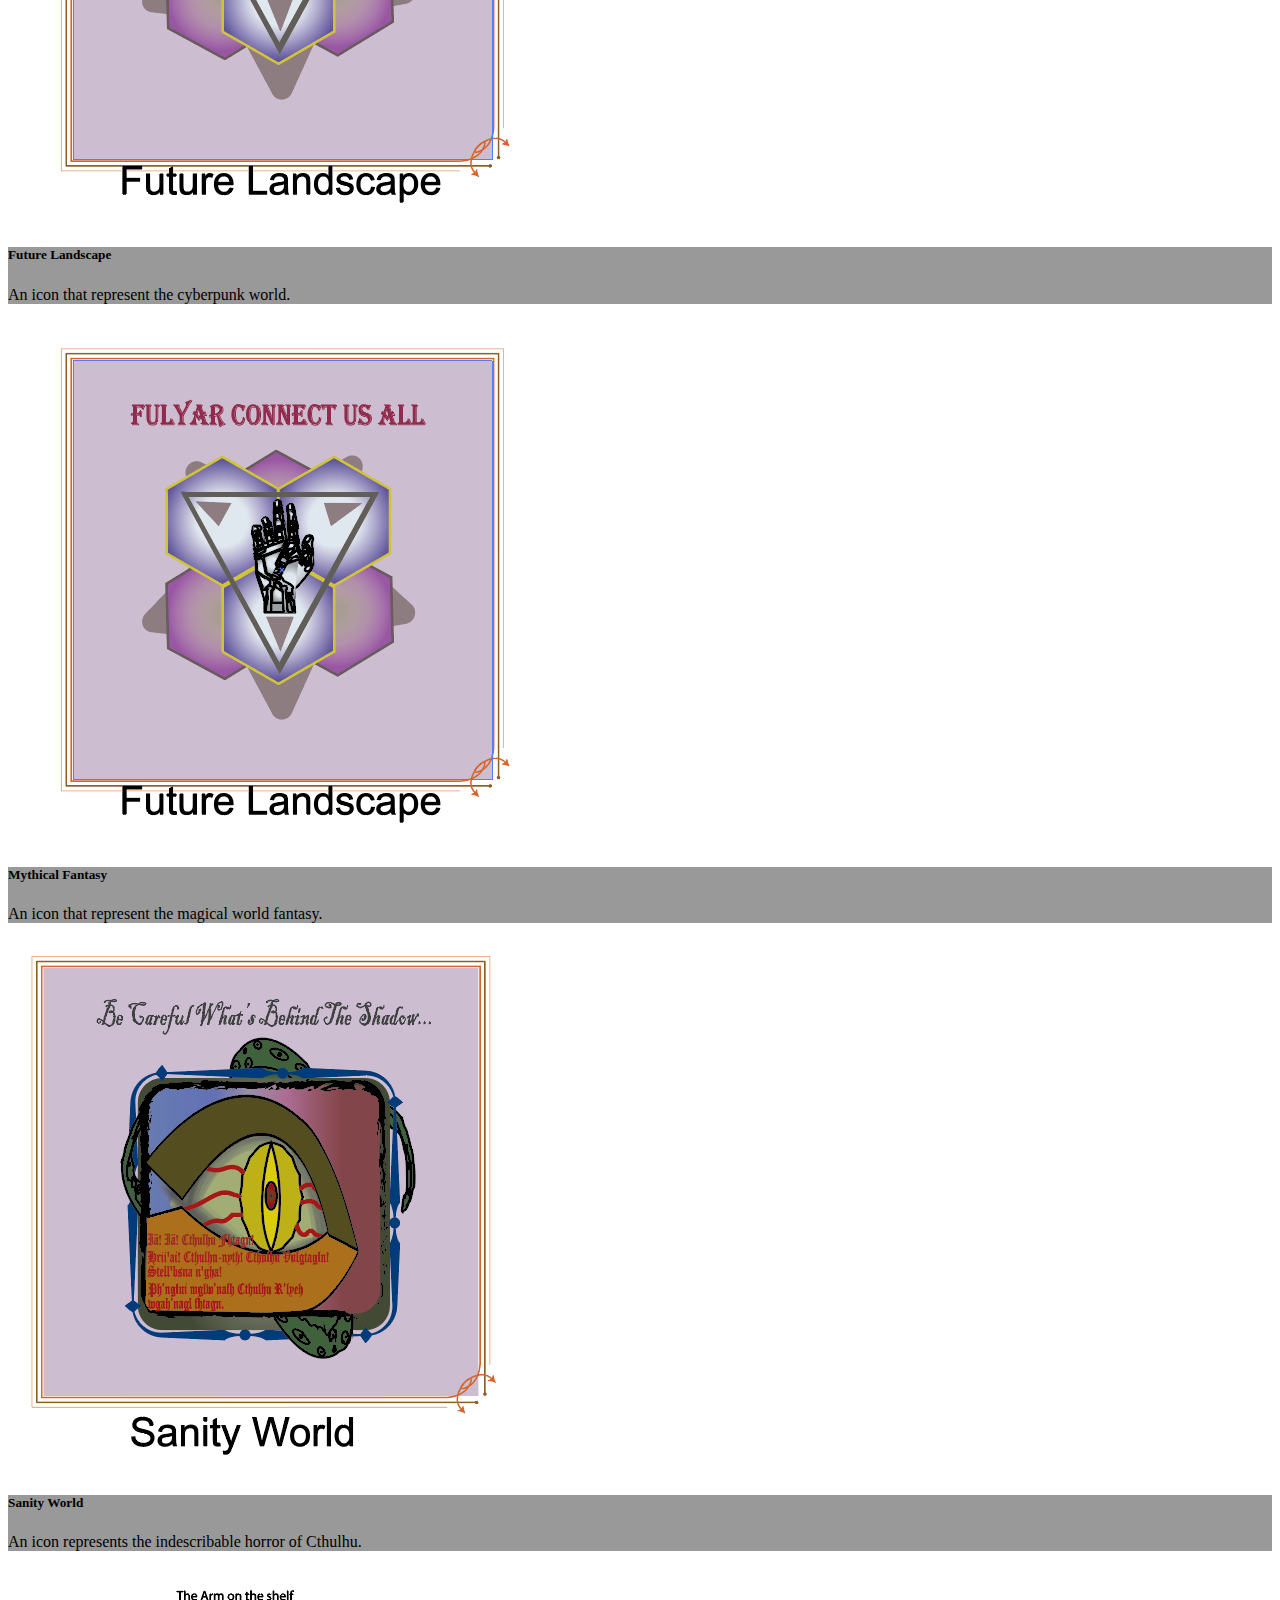
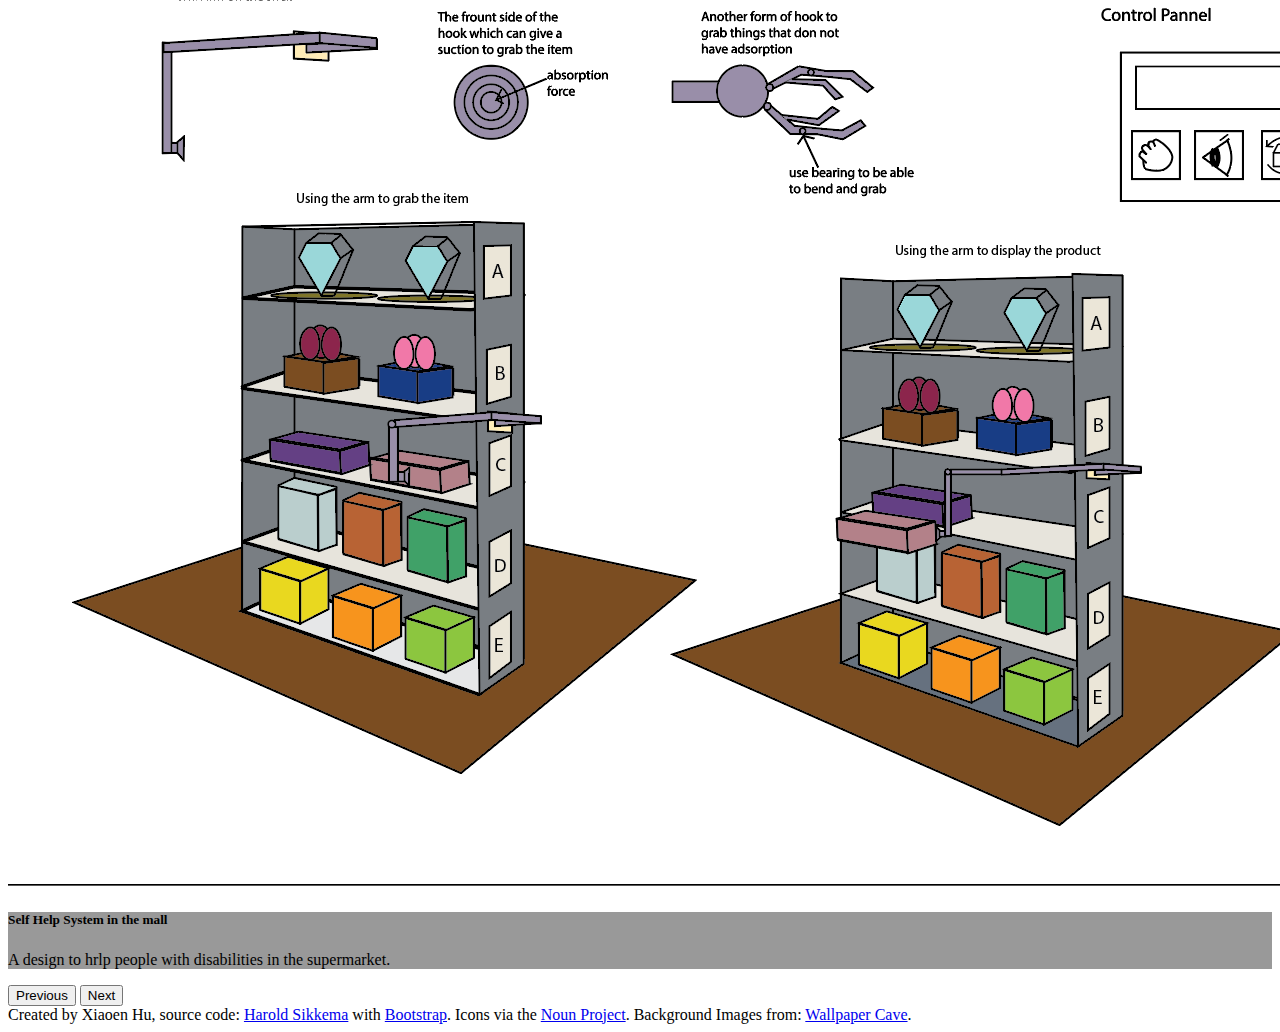
<file: Personal Page/design.html>
<!doctype html>
<html lang="en" class="h-100">

<head>

    <!--favicon-->
    <link rel='icon' href='img/favicon.ico' type='image/x-icon'>

    <!-- Required meta tags -->
    <meta charset="utf-8">
    <meta name="viewport" content="width=device-width, initial-scale=1">

    <!-- Bootstrap CSS -->
    <link href="https://cdn.jsdelivr.net/npm/bootstrap@5.0.1/dist/css/bootstrap.min.css" rel="stylesheet"
        integrity="sha384-+0n0xVW2eSR5OomGNYDnhzAbDsOXxcvSN1TPprVMTNDbiYZCxYbOOl7+AMvyTG2x" crossorigin="anonymous">

    <title>Xiaoen Hu's Portforlio</title>

    <!-- Google Fonts -->
    <link rel="preconnect" href="https://fonts.gstatic.com">
    <link href="https://fonts.googleapis.com/css2?family=Bree+Serif&family=Raleway:wght@300;400&display=swap"
        rel="stylesheet">
    <link href="https://fonts.googleapis.com/css2?family=Pacifico&display=swap" rel="stylesheet">

    <!-- Custom Styles and Overrides -->
    <link href="css/styles.css" rel="stylesheet">



</head>

<body class="bg-light d-flex flex-column h-100" id="designs">
    <!-- Bootstrap Nav Bar here -->
    <!-- https://getbootstrap.com/docs/5.0/components/navbar/ -->
    <nav class="navbar navbar-expand-md navbar-dark bg-dark">
        <div class="container">
            <a id="intro" class="navbar-brand" href="index.html">
                <!--Created by jenya from the Noun Project-->
                <!--https://thenounproject.com/search/?q=pets&i=1307711-->
                <svg class="me-3 d-inline-block align-top" xmlns="http://www.w3.org/2000/svg" width="40"
                    viewBox="0 0 100 90">>
                    <path
                        d="M88.211,7.779c-2.007-2.007-4.88-3.023-8.537-3.023c-4.629,0-10.485,1.684-16.946,4.857  c-2.348-0.912-4.744-1.596-7.119-2.021c-0.632-0.123-1.264-0.229-1.896-0.317c-3.762-0.52-7.646-0.52-11.424,0  c-0.65,0.089-1.282,0.193-1.907,0.316c-0.476,0.087-0.951,0.185-1.422,0.289c-0.472,0.106-0.94,0.22-1.4,0.342  c-0.026,0.007-0.05,0.015-0.077,0.021c-0.95,0.235-1.865,0.511-2.688,0.813c-0.471,0.148-0.988,0.336-1.547,0.552  C26.802,6.434,20.956,4.75,16.331,4.75c-3.658,0-6.532,1.02-8.541,3.029C3.155,12.414,3.806,21.466,9.603,33.28  c-0.193,0.497-0.377,0.999-0.549,1.503c-0.213,0.614-0.404,1.228-0.572,1.823c-0.177,0.559-0.34,1.18-0.494,1.875  c-0.178,0.689-0.311,1.313-0.406,1.898c-0.105,0.609-0.21,1.218-0.297,1.827c-0.08,0.556-0.145,1.125-0.208,1.684l-0.017,0.15  c-0.033,0.264-0.051,0.542-0.068,0.821L6.98,45c-0.017,0.166-0.031,0.321-0.029,0.434c-0.034,0.449-0.053,0.881-0.052,1.3  c-0.034,0.846-0.034,1.704-0.001,2.52c0,0.389,0.019,0.754,0.051,1.049L6.95,50.54c0.019,0.464,0.056,0.947,0.107,1.4  c0,0.003,0.001,0.006,0.001,0.008c0.142,1.438,0.309,2.61,0.518,3.635c0.02,0.165,0.059,0.354,0.092,0.481L7.7,56.232  c0.063,0.329,0.13,0.67,0.205,0.911c0.023,0.141,0.05,0.283,0.076,0.35l0.173,0.741c0.091,0.402,0.202,0.788,0.32,1.139  c0.175,0.616,0.366,1.229,0.578,1.841c0.176,0.515,0.355,1.024,0.547,1.513c-5.794,11.811-6.443,20.86-1.81,25.494  c2.009,2.01,4.883,3.029,8.541,3.029c4.629,0,10.477-1.683,16.926-4.86c0.093,0.035,0.185,0.072,0.279,0.108l0.427,0.159  c0.269,0.095,0.538,0.19,0.802,0.277c0.937,0.336,1.881,0.621,2.796,0.844c0.475,0.124,0.93,0.229,1.475,0.35  c0.448,0.1,0.896,0.198,1.338,0.28c0.633,0.124,1.265,0.229,1.911,0.316c1.29,0.184,2.541,0.301,3.708,0.349  c0.666,0.036,1.314,0.054,1.965,0.054h0.035c0.631,0,1.263-0.018,1.882-0.053c0.489-0.018,0.964-0.051,1.431-0.087  c0.133-0.008,0.267-0.021,0.403-0.035c0.126-0.013,0.254-0.025,0.41-0.036c0.494-0.047,1.002-0.113,1.596-0.191  c0.631-0.088,1.263-0.193,1.89-0.315c0.025-0.005,0.05-0.011,0.075-0.016c2.357-0.429,4.724-1.105,7.042-2.007  c6.465,3.177,12.322,4.857,16.953,4.857c3.657,0,6.53-1.017,8.537-3.023c4.575-4.575,3.899-13.855-1.834-25.485  c0.913-2.343,1.597-4.737,2.023-7.118c0.123-0.633,0.227-1.266,0.314-1.91c0.545-3.787,0.545-7.627,0.001-11.409  c-0.089-0.649-0.192-1.282-0.314-1.911c-0.004-0.022-0.01-0.045-0.015-0.066c-0.428-2.365-1.106-4.732-2.01-7.05  C92.114,21.637,92.788,12.355,88.211,7.779z M56.876,23.641c1.51,0,2.738,1.228,2.738,2.736s-1.229,2.736-2.738,2.736  s-2.738-1.228-2.738-2.736S55.366,23.641,56.876,23.641z M52.009,42.21c0.666,0,1.208,0.542,1.208,1.208  c0,0.667-0.542,1.21-1.208,1.21c-0.667,0-1.21-0.543-1.21-1.21C50.799,42.752,51.342,42.21,52.009,42.21z M39.123,27.127  c1.509,0,2.736,1.229,2.736,2.738s-1.228,2.737-2.736,2.737c-1.51,0-2.738-1.228-2.738-2.737S37.613,27.127,39.123,27.127z   M8.851,8.84c1.718-1.719,4.234-2.59,7.48-2.59c4.114,0,9.293,1.421,15.053,4.121c-0.113,0.051-0.228,0.102-0.342,0.154  l-0.098,0.042c-0.613,0.281-1.212,0.563-1.804,0.876c-0.654,0.34-1.291,0.694-1.913,1.057c-0.162,0.095-0.318,0.196-0.479,0.293  c-0.382,0.229-0.767,0.457-1.132,0.692c-0.339-0.128-0.655-0.224-0.983-0.336c-0.303-0.104-0.613-0.219-0.906-0.31  c-0.376-0.116-0.731-0.203-1.092-0.297c-0.282-0.074-0.573-0.16-0.846-0.221c-0.349-0.077-0.675-0.124-1.007-0.179  c-0.259-0.043-0.527-0.1-0.775-0.129c-0.321-0.038-0.618-0.045-0.922-0.061c-0.233-0.013-0.479-0.039-0.701-0.038  c-0.294,0.001-0.563,0.035-0.838,0.06c-0.206,0.018-0.425,0.02-0.62,0.051c-0.271,0.042-0.513,0.118-0.764,0.186  c-0.173,0.046-0.36,0.075-0.524,0.133c-0.26,0.092-0.488,0.22-0.724,0.341c-0.126,0.065-0.269,0.112-0.388,0.186  c-0.341,0.211-0.652,0.454-0.932,0.734c-0.564,0.564-0.988,1.256-1.27,2.066c-0.308,0.885-0.443,1.913-0.41,3.074  c0.055,1.936,0.58,4.241,1.568,6.867l-0.009,0.014l0.136,0.346c0.002,0.005,0.003,0.01,0.005,0.015l0.526,1.353l0.023-0.036  c3.88,9.011,12.429,20.6,23.175,31.346c0.812,0.813,1.628,1.61,2.446,2.395c0.289,0.277,0.58,0.545,0.87,0.818  c0.528,0.5,1.058,1.001,1.588,1.487c0.348,0.319,0.696,0.628,1.044,0.941c0.476,0.428,0.95,0.857,1.426,1.275  c0.359,0.314,0.718,0.619,1.077,0.929c0.347,0.298,0.694,0.605,1.041,0.897c-0.15,0.124-0.302,0.249-0.45,0.37  c-0.18,0.146-0.361,0.295-0.539,0.438c-0.341,0.275-0.676,0.542-1.007,0.805c-0.097,0.076-0.197,0.158-0.294,0.233  c-0.423,0.333-0.838,0.654-1.246,0.967c-0.117,0.09-0.231,0.176-0.348,0.265c-0.203,0.153-0.402,0.303-0.602,0.451  c-0.618-0.512-1.232-1.033-1.844-1.563l-0.078-0.067c-0.802-0.701-1.606-1.419-2.393-2.138c-0.785-0.716-1.569-1.448-2.341-2.201  l-0.224-0.215c-0.71-0.682-1.424-1.366-2.134-2.078c-9.613-9.63-17.515-20.195-22.249-29.75C5.543,21.734,4.729,12.962,8.851,8.84z   M87.15,87.16c-1.716,1.715-4.231,2.584-7.477,2.584c-4.47,0-10.2-1.674-16.572-4.84l-0.136-0.061  c-0.42-0.209-0.843-0.428-1.266-0.648c-0.139-0.072-0.275-0.141-0.415-0.214c-0.57-0.302-1.144-0.615-1.72-0.938  c-0.212-0.119-0.427-0.246-0.64-0.367c-0.37-0.213-0.74-0.423-1.113-0.644c-0.249-0.147-0.5-0.303-0.75-0.454  c-0.339-0.205-0.678-0.408-1.018-0.62c-0.263-0.163-0.527-0.334-0.791-0.501c-0.331-0.21-0.661-0.42-0.993-0.636  c-0.268-0.175-0.536-0.355-0.806-0.534c-0.33-0.22-0.66-0.439-0.991-0.665c-0.269-0.183-0.537-0.37-0.806-0.557  c-0.337-0.234-0.673-0.469-1.011-0.709c-0.265-0.188-0.53-0.38-0.795-0.571c-0.193-0.141-0.387-0.282-0.58-0.425  c0.053-0.04,0.108-0.085,0.162-0.125c0.645-0.486,1.299-0.99,1.964-1.516c0.072-0.057,0.146-0.117,0.218-0.175  c0.607-0.481,1.223-0.98,1.842-1.491c0.084-0.069,0.165-0.132,0.248-0.201c0.338,0.249,0.671,0.481,1.007,0.724  c0.33,0.237,0.661,0.479,0.988,0.71c0.418,0.294,0.83,0.573,1.244,0.855c0.323,0.222,0.648,0.448,0.97,0.662  c0.409,0.272,0.813,0.53,1.218,0.791c0.316,0.204,0.636,0.415,0.948,0.611c0.402,0.253,0.797,0.488,1.193,0.729  c0.308,0.186,0.618,0.38,0.922,0.558c0.393,0.23,0.774,0.442,1.16,0.659c0.299,0.168,0.602,0.346,0.896,0.506  c0.392,0.213,0.772,0.406,1.156,0.604c0.276,0.144,0.558,0.297,0.829,0.433c0.415,0.206,0.817,0.391,1.222,0.58  c0.229,0.107,0.466,0.226,0.692,0.327c0.191,0.086,0.374,0.157,0.563,0.239l-0.029,0.02l1.068,0.418  c0.075,0.03,0.154,0.067,0.229,0.097l0.132,0.052h0.017h0.002c0.351,0.136,0.677,0.237,1.016,0.356  c0.344,0.12,0.698,0.257,1.03,0.36c0.252,0.079,0.484,0.131,0.729,0.2c0.422,0.119,0.85,0.246,1.25,0.336  c0.05,0.012,0.095,0.016,0.146,0.026c0.503,0.108,0.985,0.189,1.454,0.252c0.262,0.036,0.509,0.054,0.76,0.076  c0.193,0.016,0.386,0.03,0.572,0.037c0.15,0.006,0.315,0.03,0.462,0.03c0.116,0,0.217-0.021,0.33-0.024  c0.205-0.006,0.4-0.025,0.598-0.043c0.294-0.027,0.582-0.063,0.855-0.116c0.287-0.056,0.566-0.12,0.829-0.204  c0.144-0.047,0.278-0.104,0.414-0.159c0.233-0.094,0.456-0.198,0.668-0.316c0.106-0.06,0.215-0.117,0.315-0.184  c0.302-0.195,0.587-0.409,0.84-0.66c0.281-0.281,0.527-0.595,0.738-0.937c0.07-0.113,0.114-0.248,0.177-0.368  c0.126-0.242,0.258-0.479,0.353-0.747c0.057-0.16,0.084-0.343,0.13-0.512c0.068-0.255,0.146-0.502,0.189-0.777  c0.03-0.197,0.032-0.417,0.051-0.625c0.023-0.274,0.058-0.54,0.059-0.832c0.001-0.232-0.026-0.486-0.04-0.729  c-0.017-0.294-0.022-0.58-0.06-0.89c-0.031-0.266-0.091-0.552-0.139-0.828c-0.053-0.314-0.097-0.621-0.17-0.949  c-0.065-0.298-0.159-0.615-0.241-0.924c-0.089-0.333-0.168-0.659-0.275-1.006c-0.103-0.328-0.23-0.676-0.35-1.016  c-0.104-0.297-0.188-0.58-0.304-0.885c0.316-0.498,0.624-1.011,0.944-1.544c0.819-1.393,1.479-2.672,2.013-3.901  c0.048-0.104,0.096-0.211,0.143-0.316C90.521,75.048,91.093,83.218,87.15,87.16z M84.896,32.888l-0.069,0.156  c-0.109,0.219-0.226,0.439-0.338,0.659c-0.188,0.368-0.372,0.735-0.569,1.105c-0.12,0.227-0.249,0.456-0.372,0.684  c-0.206,0.38-0.41,0.759-0.626,1.142c-0.122,0.216-0.252,0.435-0.377,0.651c-0.228,0.396-0.452,0.79-0.689,1.188  c-0.126,0.212-0.26,0.426-0.389,0.638c-0.246,0.405-0.49,0.81-0.745,1.216c-0.126,0.202-0.26,0.405-0.39,0.607  c-0.267,0.42-0.533,0.839-0.811,1.26c-0.123,0.188-0.253,0.376-0.378,0.563c-0.291,0.437-0.582,0.873-0.884,1.311  c-0.124,0.181-0.254,0.36-0.379,0.54c-0.312,0.446-0.622,0.893-0.943,1.34c-0.124,0.172-0.253,0.345-0.379,0.517  c-0.331,0.456-0.662,0.911-1.004,1.367c-0.113,0.151-0.231,0.303-0.347,0.454c-0.359,0.478-0.721,0.954-1.092,1.43  c-0.106,0.137-0.218,0.273-0.325,0.41c-0.384,0.489-0.77,0.979-1.165,1.468c-0.113,0.14-0.23,0.278-0.344,0.418  c-0.397,0.487-0.796,0.974-1.203,1.46c-0.084,0.1-0.172,0.199-0.256,0.299c-0.44,0.522-0.884,1.044-1.336,1.563  c-0.115,0.132-0.234,0.263-0.35,0.395c-0.428,0.488-0.856,0.977-1.294,1.462c-0.089,0.099-0.181,0.195-0.27,0.294  c-0.469,0.518-0.94,1.034-1.42,1.548c-0.05,0.053-0.101,0.105-0.15,0.158c-0.521,0.558-1.047,1.112-1.581,1.665  c-0.584,0.604-1.175,1.206-1.772,1.804c-3.151,3.151-6.331,6.066-9.451,8.665l-0.02,0.016c-0.641,0.536-1.273,1.052-1.902,1.557  c-1.187,0.955-2.351,1.855-3.477,2.689c-0.078,0.058-0.157,0.12-0.235,0.177l-0.014,0.01c-0.619,0.462-1.237,0.914-1.854,1.355  c-0.04,0.029-0.079,0.056-0.119,0.084c-0.579,0.413-1.157,0.819-1.734,1.215c-0.093,0.063-0.185,0.124-0.278,0.187  c-0.522,0.356-1.045,0.708-1.565,1.049c-0.145,0.095-0.288,0.184-0.433,0.277c-0.466,0.302-0.932,0.603-1.396,0.892  c-0.215,0.135-0.429,0.261-0.644,0.393c-0.391,0.239-0.781,0.48-1.171,0.712c-0.264,0.156-0.526,0.304-0.789,0.456  c-0.339,0.195-0.678,0.396-1.015,0.584c-0.303,0.171-0.604,0.331-0.907,0.495c-0.292,0.16-0.586,0.323-0.877,0.478  c-0.344,0.182-0.686,0.354-1.028,0.528c-0.236,0.12-0.474,0.245-0.709,0.362l-0.151,0.067c-6.358,3.169-12.081,4.845-16.549,4.845  c-3.245,0-5.763-0.871-7.48-2.59c-3.936-3.936-3.371-12.108,1.512-22.564l0.317,0.711c0.425,0.92,0.885,1.816,1.37,2.69  c0.169,0.306,0.357,0.59,0.533,0.889c0.295,0.5,0.581,1.01,0.895,1.49c-0.116,0.308-0.201,0.594-0.304,0.893  c-0.117,0.338-0.244,0.683-0.344,1.009c-0.107,0.349-0.187,0.679-0.275,1.014c-0.081,0.308-0.173,0.623-0.238,0.918  c-0.073,0.331-0.116,0.639-0.17,0.955c-0.046,0.275-0.105,0.561-0.137,0.824c-0.037,0.312-0.043,0.599-0.059,0.894  c-0.014,0.242-0.041,0.495-0.04,0.727c0.001,0.292,0.035,0.559,0.059,0.833c0.018,0.207,0.021,0.427,0.051,0.624  c0.043,0.275,0.121,0.523,0.189,0.779c0.045,0.167,0.072,0.349,0.128,0.507c0.095,0.269,0.226,0.506,0.352,0.748  c0.062,0.118,0.105,0.253,0.174,0.365c0.211,0.34,0.455,0.652,0.734,0.932c0.26,0.258,0.551,0.479,0.862,0.678  c0.131,0.084,0.278,0.149,0.419,0.224c0.183,0.095,0.366,0.189,0.563,0.267c0.204,0.081,0.421,0.146,0.641,0.208  c0.142,0.039,0.285,0.075,0.434,0.106c0.279,0.061,0.568,0.108,0.87,0.141c0.072,0.008,0.148,0.011,0.222,0.017  c0.272,0.022,0.534,0.06,0.824,0.06c0.947,0,2.004-0.14,3.141-0.386c0.019-0.004,0.037-0.007,0.057-0.011  c0.514-0.112,1.038-0.24,1.584-0.397c0.195-0.057,0.379-0.096,0.579-0.158c0.334-0.104,0.692-0.241,1.039-0.363  c0.339-0.118,0.664-0.219,1.015-0.354h0.018l0.132-0.052c0.071-0.028,0.147-0.063,0.22-0.093l1.114-0.434l-0.032-0.021  c0.194-0.084,0.382-0.155,0.578-0.243c1.179-0.527,2.404-1.141,3.661-1.817c0.423-0.228,0.853-0.47,1.282-0.714  c0.376-0.213,0.747-0.416,1.128-0.641c2.675-1.577,5.482-3.458,8.352-5.586l0.002,0.002l0.396-0.292  c0.024-0.02,0.049-0.036,0.074-0.055l0.771-0.579l-0.001-0.001c0.423-0.318,0.854-0.648,1.291-0.988  c1.01-0.784,2.063-1.627,3.174-2.542l0.006,0.005l0.479-0.403c0.003-0.003,0.007-0.006,0.01-0.009l0.682-0.564l-0.013-0.011  c3.223-2.741,6.407-5.673,9.472-8.739C69.389,47.92,77.953,36.317,81.848,27.28l0.018,0.026l0.421-1.071  c0.029-0.075,0.066-0.154,0.096-0.229l0.052-0.148c0.14-0.36,0.244-0.695,0.366-1.044c0.116-0.329,0.247-0.67,0.348-0.988  c0.113-0.362,0.193-0.7,0.286-1.048c0.081-0.301,0.179-0.613,0.244-0.903c0.076-0.337,0.118-0.649,0.174-0.972  c0.047-0.274,0.111-0.562,0.145-0.824c0.038-0.312,0.041-0.596,0.059-0.891c0.015-0.248,0.047-0.51,0.047-0.746  c0-0.285-0.036-0.543-0.058-0.812c-0.018-0.219-0.018-0.452-0.049-0.659c-0.041-0.267-0.118-0.504-0.184-0.751  c-0.047-0.182-0.075-0.378-0.136-0.549c-0.091-0.261-0.221-0.49-0.343-0.727c-0.065-0.13-0.112-0.275-0.188-0.396  c-0.213-0.345-0.46-0.659-0.743-0.942c-0.281-0.281-0.594-0.526-0.936-0.737c-0.104-0.064-0.229-0.104-0.338-0.162  c-0.251-0.133-0.499-0.269-0.779-0.367c-0.144-0.051-0.309-0.074-0.459-0.116c-0.271-0.075-0.538-0.156-0.833-0.203  c-0.175-0.027-0.37-0.027-0.553-0.045c-0.298-0.028-0.591-0.063-0.91-0.064c-0.205-0.001-0.43,0.025-0.644,0.035  c-0.322,0.016-0.64,0.024-0.981,0.065c-0.236,0.027-0.493,0.082-0.738,0.122c-0.345,0.057-0.684,0.106-1.046,0.187  c-0.27,0.061-0.558,0.146-0.836,0.219c-0.362,0.095-0.72,0.183-1.098,0.3c-0.307,0.095-0.63,0.215-0.946,0.324  c-0.317,0.11-0.622,0.201-0.95,0.326c-0.366-0.241-0.718-0.45-1.073-0.668c-0.169-0.104-0.343-0.217-0.511-0.318  c-0.021-0.014-0.043-0.027-0.063-0.04c-0.014-0.008-0.027-0.018-0.041-0.025c-0.578-0.339-1.146-0.65-1.705-0.934  c-0.004-0.002-0.009-0.004-0.013-0.007c-0.003-0.002-0.007-0.004-0.011-0.006c-0.543-0.299-1.117-0.578-1.856-0.901  c-0.015-0.007-0.028-0.015-0.043-0.021l-0.001,0.002c-0.036-0.017-0.067-0.031-0.104-0.047c-0.005-0.003-0.011-0.005-0.016-0.008  c-0.003-0.001-0.006-0.002-0.009-0.004c-0.1-0.048-0.199-0.096-0.301-0.142c5.769-2.695,10.951-4.113,15.065-4.113  c3.245,0,5.761,0.869,7.477,2.584C91.279,12.969,90.457,21.733,84.896,32.888z" />

                </svg>
                >Hello there, Welcome to My World!
            </a>
            <button class="navbar-toggler" type="button" data-bs-toggle="collapse" data-bs-target="#navbarNavDropdown"
                aria-controls="navbarNavDropdown" aria-expanded="false" aria-label="Toggle navigation">
                <span class="navbar-toggler-icon"></span>
            </button>
            <div class="collapse navbar-collapse" id="navbarNavDropdown">
                <ul class="navbar-nav ms-auto">
                    <li class="nav-item">
                        <a class="nav-link " href="index.html">Home</a>
                    </li>

                    <li class="nav-item">
                        <a class="nav-link" href="about.html">About</a>
                    </li>
                    <li class="nav-item dropdown">
                        <a class="nav-link dropdown-toggle active" href="#" id="navbarDropdownMenuLinkCats"
                            role="button" data-bs-toggle="dropdown" aria-expanded="false">
                            Gallery
                        </a>
                        <ul class="dropdown-menu dropdown-menu-dark" aria-labelledby="navbarDropdownMenuLinkCats">
                            <li><a class="dropdown-item" href="interests.html">My Interests</a></li>
                            <li><a class="dropdown-item" href="works.html">My Imaginations</a></li>
                            <li><a class="dropdown-item active" aria-current="page" href="design.html">My Design</a>
                            </li>
                        </ul>
                    </li>
                    <li class="nav-item">
                        <a class="nav-link" href="resume.html">Resume</a>
                    </li>
                    <li class="nav-item">
                        <a class="nav-link" href="contact.html">Contact</a>
                    </li>
                </ul>
            </div>
        </div>
    </nav>

    <!--header-->
    <!-- Insert Bootstrap Jumbotron here -->
    <!-- https://getbootstrap.com/docs/5.0/examples/jumbotron/ -->
    <div id="header" class="p-5 mb-4 bg-dark text-light">
        <div class="container py-5">
            <h1 class="display-5">My Design from the Past</h1>
        </div>
    </div>

    <!--gallery-->

    <!--image gallery
https://getbootstrap.com/docs/5.0/components/carousel/-->
    <section class="container">

    </section>

    <!--image grid-->
    <section class="container my-4" data-bs-toggle="modal" data-bs-target="#exampleModal">
        <div class="row g-4">
            <div class="col-6 col-md-4">
                <img data-bs-target="#catCarousel" data-bs-slide-to="0" src="img/design1.png" class="d-block w-100"
                    alt="future landscape">

            </div>
            <div class="col-6 col-md-4">
                <img data-bs-target="#catCarousel" data-bs-slide-to="1" src="img/design2.png" class="d-block w-100"
                    alt="mythical fantasy">

            </div>
            <div class="col-6 col-md-4">
                <img data-bs-target="#catCarousel" data-bs-slide-to="2" src="img/design3.png" class="d-block w-100"
                    alt="sanity world">

            </div>
            <div class="col-6 col-md-4">
                <img data-bs-target="#catCarousel" data-bs-slide-to="3" src="img/schoolwork2.png" class="d-block w-100"
                    alt="auto grab system">


            </div>


            <!--modal 
https://getbootstrap.com/docs/5.0/components/modal/-->
            <!-- Button trigger modal -->

            <!--<button type="button" class="btn btn-primary" data-bs-toggle="modal" data-bs-target="#exampleModal">
    Launch demo modal
  </button>-->

            <!-- Modal -->
            <div class="modal fade" id="exampleModal" tabindex="-1" aria-labelledby="exampleModalLabel"
                aria-hidden="true">
                <div class="modal-dialog modal-fullscreen-md-down modal-xl">
                    <div class="modal-content">
                        <div class="modal-header">
                            <h5 class="modal-title" id="exampleModalLabel">Past Work</h5>
                            <button type="button" class="btn-close" data-bs-dismiss="modal" aria-label="Close"></button>
                        </div>
                        <div class="modal-body">
                            <!--carousel goes here-->
                            <div id="designCarousel" class="carousel slide" data-bs-ride="carousel">
                                <div class="carousel-indicators">
                                    <button type="button" data-bs-target="#designCarousel" data-bs-slide-to="0"
                                        class="active" aria-current="true" aria-label="Slide 1"></button>
                                    <button type="button" data-bs-target="#designCarousel" data-bs-slide-to="1"
                                        aria-label="Slide 2"></button>
                                    <button type="button" data-bs-target="#designCarousel" data-bs-slide-to="2"
                                        aria-label="Slide 3"></button>
                                    <button type="button" data-bs-target="#designCarousel" data-bs-slide-to="3"
                                        aria-label="Slide 4"></button>

                                </div>
                                <div class="carousel-inner">
                                    <div class="carousel-item active">
                                        <img src="img/design1.png" class="d-block w-100" alt="Jack and Masha">
                                        <div class="carousel-caption d-none d-md-block">
                                            <h5>Future Landscape</h5>
                                            <p>An icon that represent the cyberpunk world.</p>
                                        </div>
                                    </div>
                                    <div class="carousel-item ">
                                        <img src="img/design1.png" class="d-block w-100" alt="Jack and Masha">
                                        <div class="carousel-caption d-none d-md-block">
                                            <h5>Mythical Fantasy</h5>
                                            <p>An icon that represent the magical world fantasy.</p>
                                        </div>
                                    </div>
                                    <div class="carousel-item">
                                        <img src="img/design3.png" class="d-block w-100" alt="Jack and Masha">
                                        <div class="carousel-caption d-none d-md-block">
                                            <h5>Sanity World</h5>
                                            <p>An icon represents the indescribable horror of Cthulhu.</p>
                                        </div>
                                    </div>
                                    <div class="carousel-item">
                                        <img src="img/schoolwork2.png" class="d-block w-100" alt="Jack and Masha">
                                        <div class="carousel-caption d-none d-md-block">
                                            <h5>Self Help System in the mall</h5>
                                            <p>A design to hrlp people with disabilities in the supermarket.</p>
                                        </div>
                                    </div>

                                </div>
                                <button class="carousel-control-prev" type="button" data-bs-target="#designCarousel"
                                    data-bs-slide="prev">
                                    <span class="carousel-control-prev-icon" aria-hidden="true"></span>
                                    <span class="visually-hidden">Previous</span>
                                </button>
                                <button class="carousel-control-next" type="button" data-bs-target="#designCarousel"
                                    data-bs-slide="next">
                                    <span class="carousel-control-next-icon" aria-hidden="true"></span>
                                    <span class="visually-hidden">Next</span>
                                </button>
                            </div>
                        </div>
                    </div>
                </div>
            </div>
    </section>


    <!--  Sticky Footer https://getbootstrap.com/docs/5.0/examples/sticky-footer/ -->
    <!-- Also Note the classes on the html and body tags -->
    <footer class="footer mt-auto py-3 bg-dark">
        <div class="container text-center">
            <span class="text-white">Created by Xiaoen Hu, source code: <a class="text-white"
                    href="https://nsitu.ca">Harold Sikkema</a> with <a class="text-white"
                    href="https://getbootstrap.com">Bootstrap</a>. Icons via the <a class="text-white"
                    href="https://thenounproject.com/">Noun Project</a>. Background Images from: <a class="text-white"
                    href="https://wallpapercave.com/space-fantasy-wallpaper"> Wallpaper Cave</a>.</span>
        </div>
    </footer>


    <!-- Bootstrap Javascript Bundle -->
    <script src="https://cdn.jsdelivr.net/npm/bootstrap@5.0.1/dist/js/bootstrap.bundle.min.js"
        integrity="sha384-gtEjrD/SeCtmISkJkNUaaKMoLD0//ElJ19smozuHV6z3Iehds+3Ulb9Bn9Plx0x4"
        crossorigin="anonymous"></script>

</body>
</file>
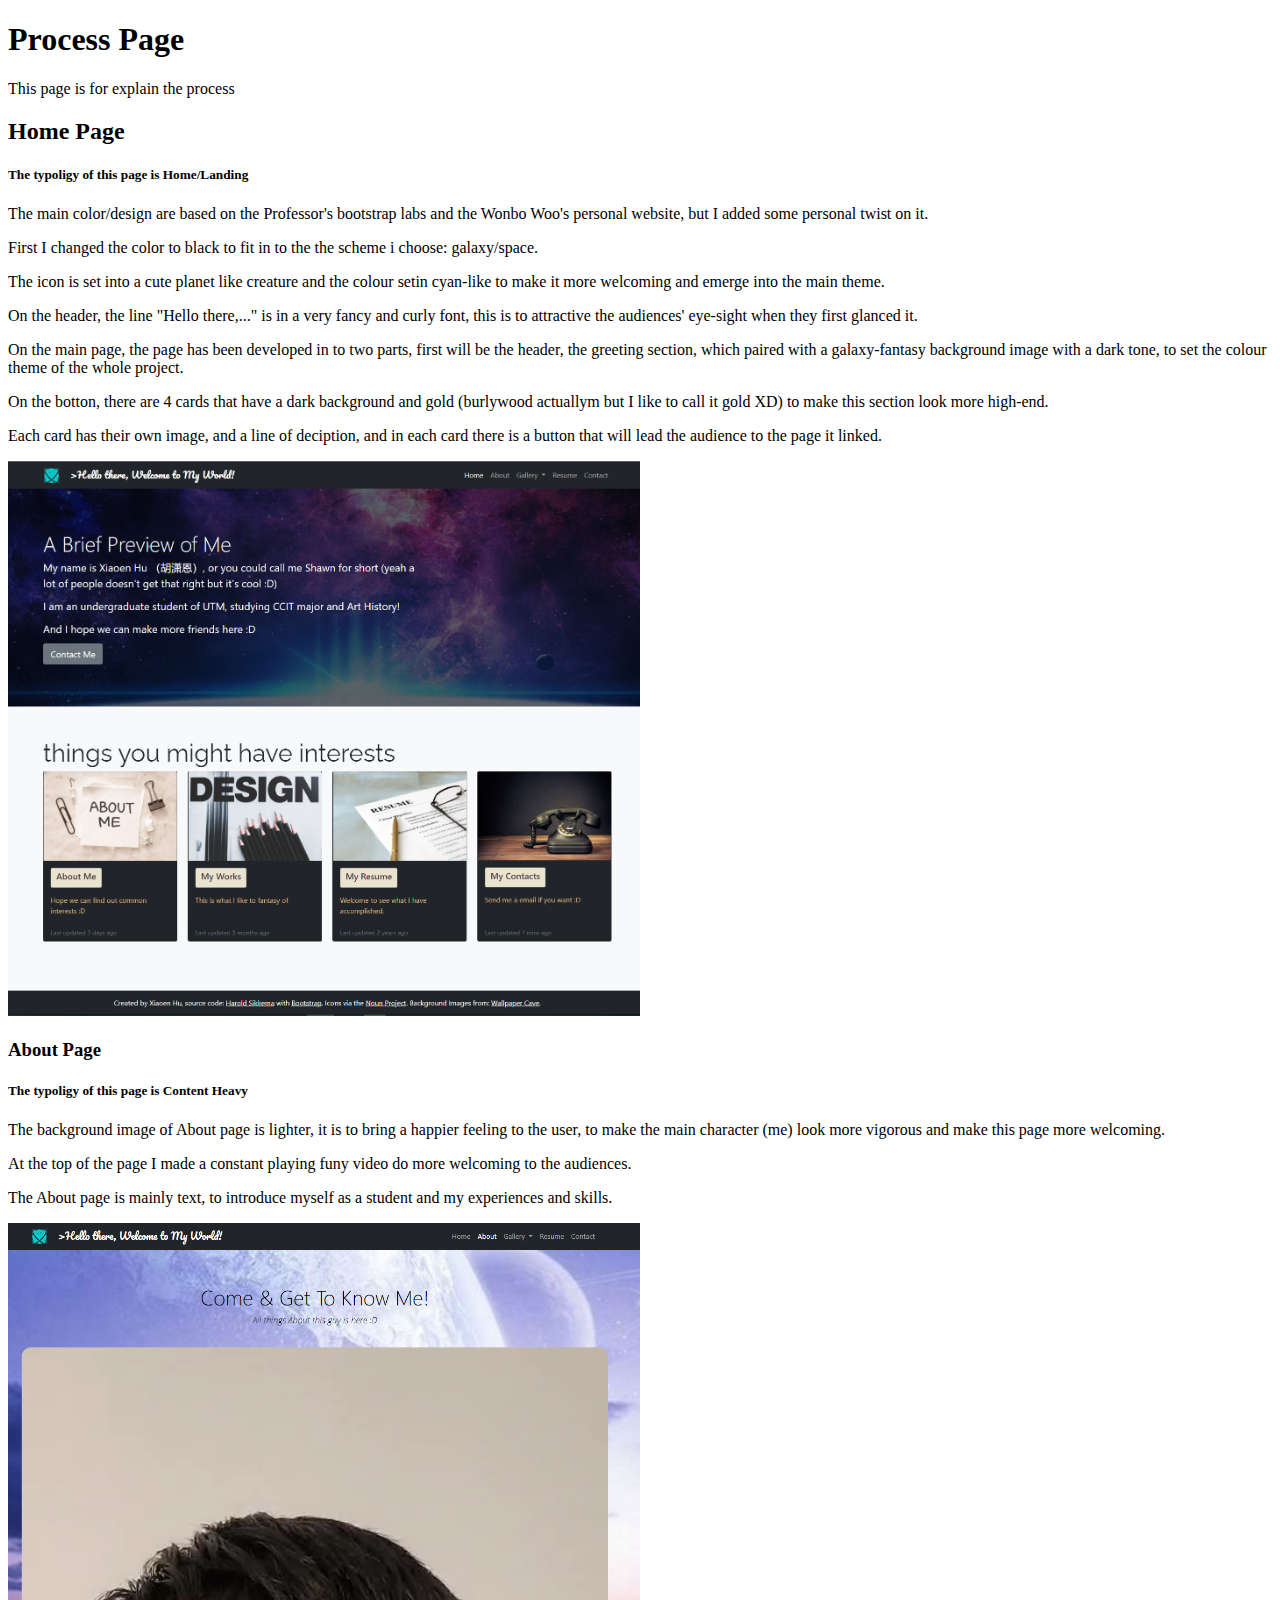
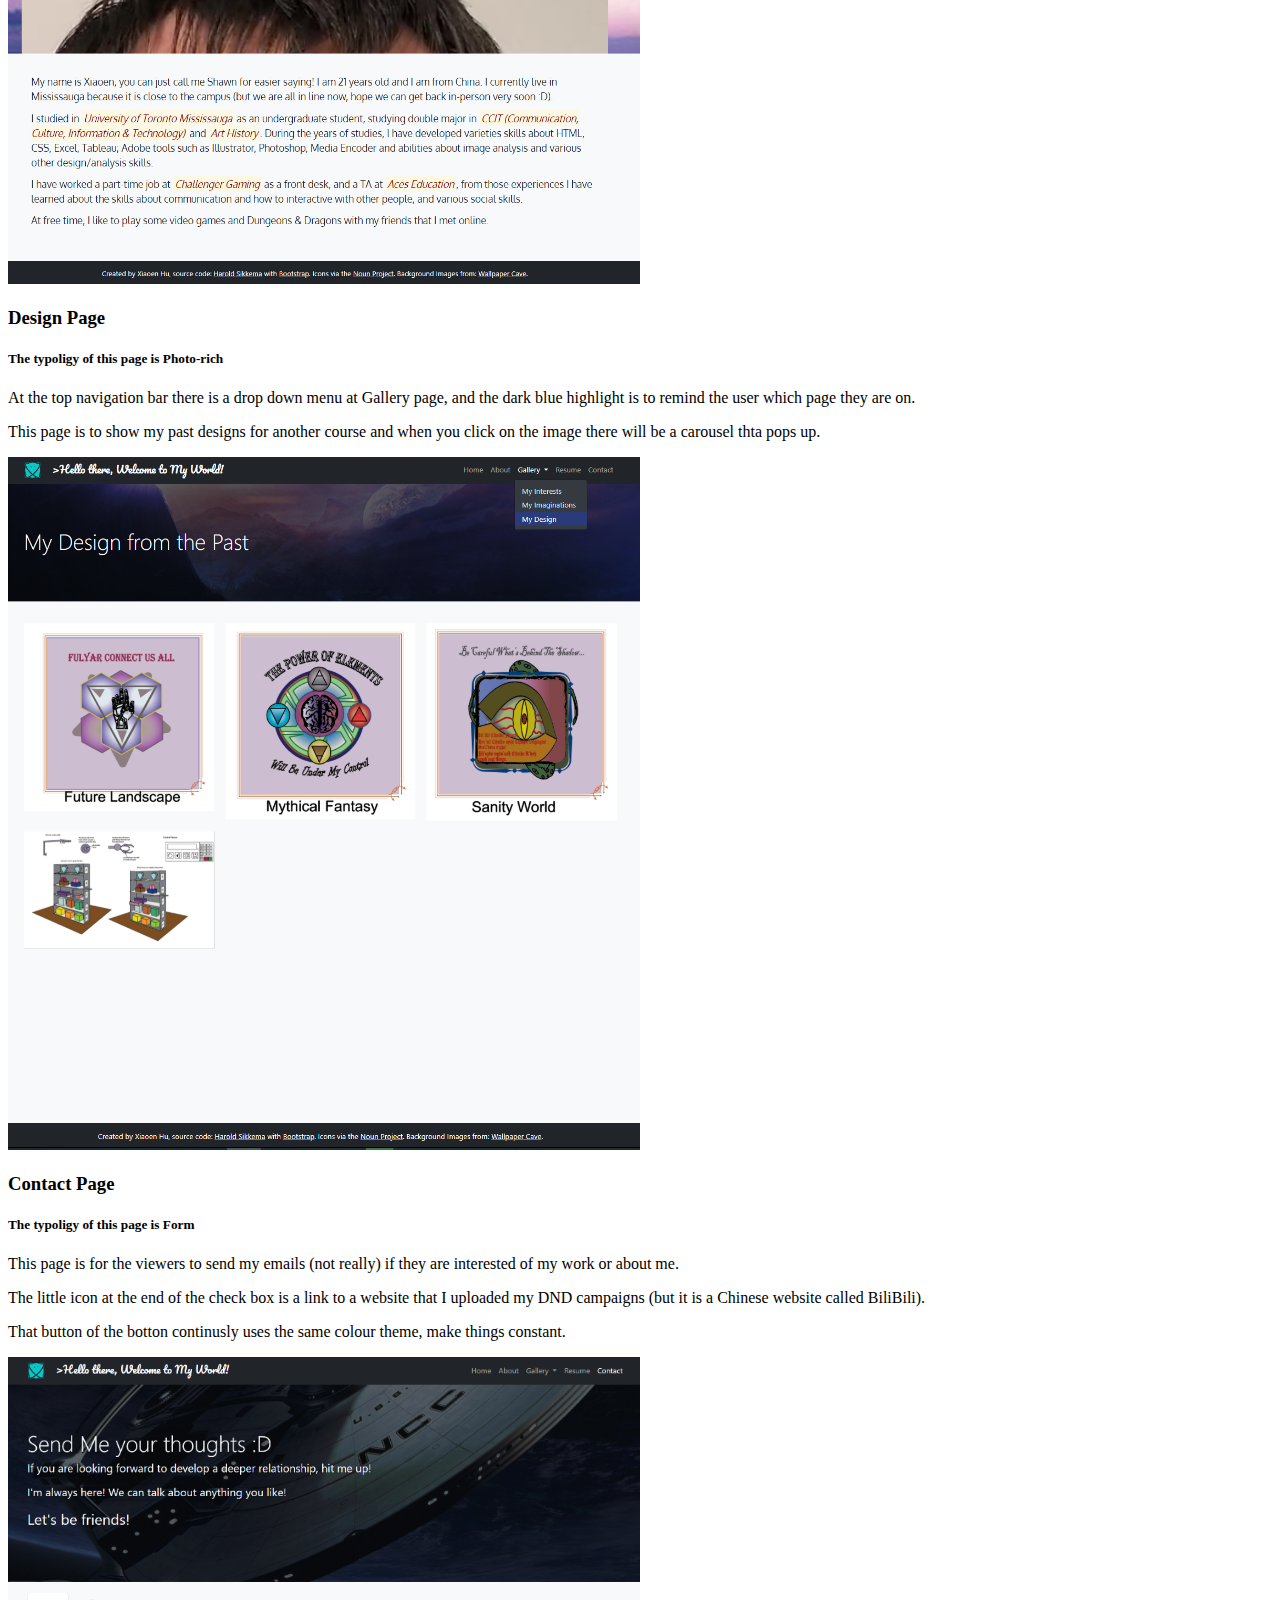
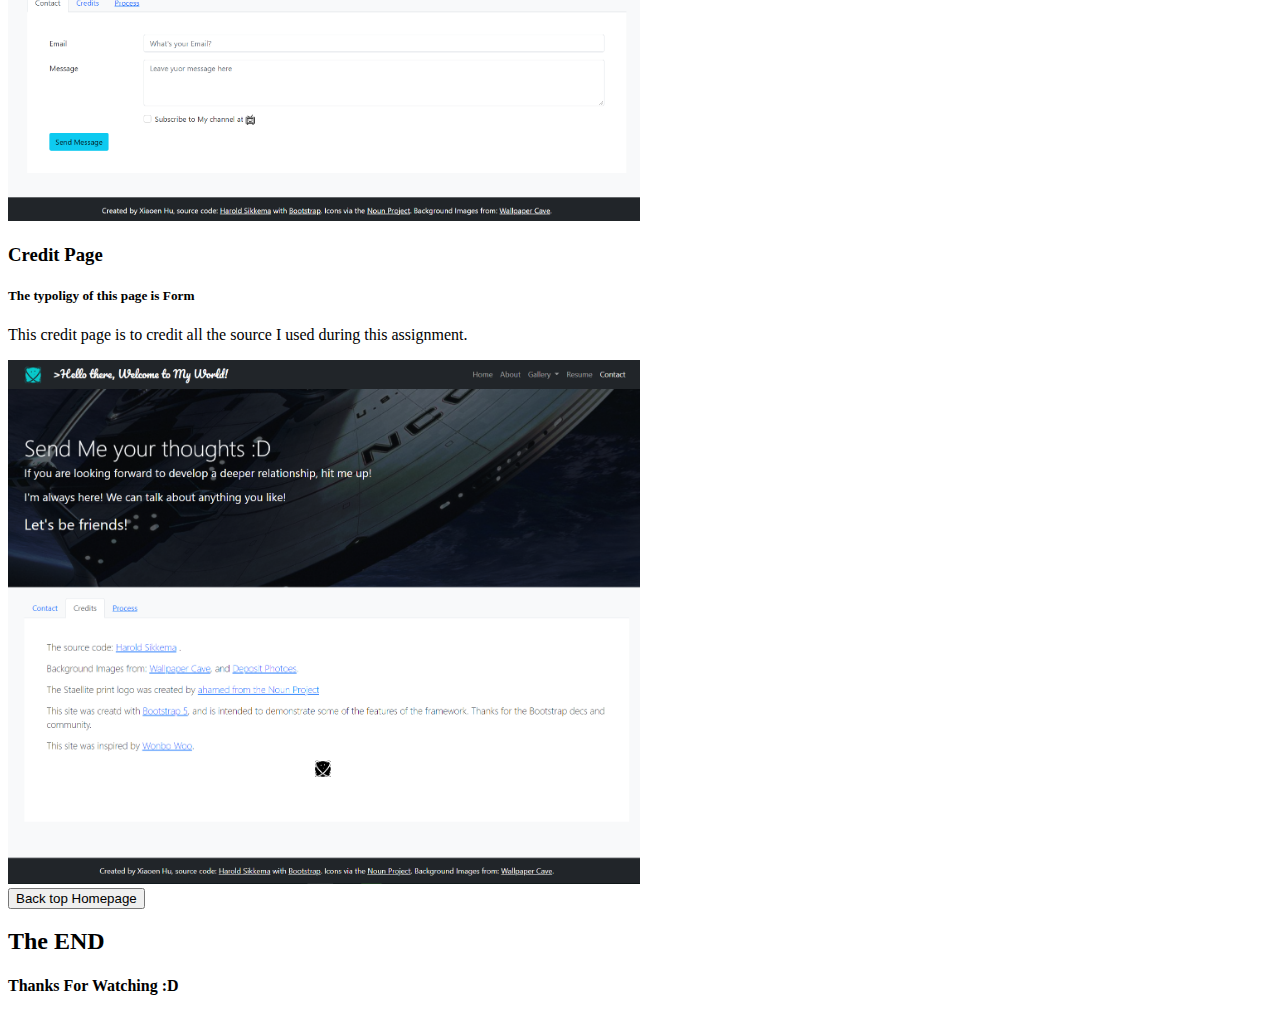
<file: Personal Page/process.html>
<!doctype html>
<html lang="en" class="h-100">

<head>

    <!--favicon-->
    <link rel='icon' href='img/favicon.ico' type='image/x-icon'>

    <!-- Required meta tags -->
    <meta charset="utf-8">
    <meta name="viewport" content="width=device-width, initial-scale=1">

    <!-- Bootstrap CSS -->
    <link href="https://cdn.jsdelivr.net/npm/bootstrap@5.0.1/dist/css/bootstrap.min.css" rel="stylesheet"
        integrity="sha384-+0n0xVW2eSR5OomGNYDnhzAbDsOXxcvSN1TPprVMTNDbiYZCxYbOOl7+AMvyTG2x" crossorigin="anonymous">

    <title>Xiaoen Hu's Portforlio</title>

    <!-- Google Fonts -->
    <link rel="preconnect" href="https://fonts.gstatic.com">
    <link href="https://fonts.googleapis.com/css2?family=Bree+Serif&family=Raleway:wght@300;400&display=swap"
        rel="stylesheet">
    <link href="https://fonts.googleapis.com/css2?family=Pacifico&display=swap" rel="stylesheet">

    <!-- Custom Styles and Overrides -->
    <link href="css/styles.css" rel="stylesheet">

</head>

<body>
    <div class="container">
        <h1>Process Page</h3>
        <p>This page is for explain the process</p>
    </div>
    <div class="container">
        <h2>Home Page</h3>
        <h5>The typoligy of this page is Home/Landing</h5>
        <p>The main color/design are based on the Professor's bootstrap labs and the Wonbo Woo's personal website, but I added some personal twist on it.</p>
        <p>First I changed the color to black to fit in to the the scheme i choose: galaxy/space.</p>
        <p>The icon is set into a cute planet like creature and the colour setin cyan-like to make it more welcoming and emerge into the main theme.</p>
        <p>On the header, the line "Hello there,..." is in a very fancy and curly font, this is to attractive the audiences' eye-sight when they first glanced it.</p>
        <p>On the main page, the page has been developed in to two parts, first will be the header, the greeting section, which paired with a galaxy-fantasy background image with a dark tone, to set the colour theme of the whole project.</p>
        <p>On the botton, there are 4 cards that have a dark background and gold (burlywood actuallym but I like to call it gold XD) to make this section look more high-end.</p>
        <p>Each card has their own image, and a line of deciption, and in each card there is a button that will lead the audience to the page it linked.</p>
        <img style="max-width: 50%;" src="img/index.png" alt="index page screen shot">
    </div>
    <div class="container">
        <h3>About Page</h3>
        <h5>The typoligy of this page is Content Heavy</h5>
        <p>The background image of About page is lighter, it is to bring a happier feeling to the user, to make the main character (me) look more vigorous and make this page more welcoming.</p>
        <p>At the top of the page I made a constant playing funy video do more welcoming to the audiences.</p>
        <p>The About page is mainly text, to introduce myself as a student and my experiences and skills.</p>
        <img style="max-width: 50%;" src="img/about.png" alt="about page screen shot">
    </div>
    <div class="container">
        <h3>Design Page</h3>
        <h5>The typoligy of this page is Photo-rich</h5>
        <p>At the top navigation bar there is a drop down menu at Gallery page, and the dark blue highlight is to remind the user which page they are on.</p>
        <p>This page is to show my past designs for another course and when you click on the image there will be a carousel thta pops up.</p>
        <img style="max-width: 50%;" src="img/work.png" alt="design page screen shot">
    </div>
    <div class="container">
        <h3>Contact Page</h3>
        <h5>The typoligy of this page is Form </h5>
        <p>This page is for the viewers to send my emails (not really) if they are interested of my work or about me.</p>
        <p>The little icon at the end of the check box is a link to a website that I uploaded my DND campaigns (but it is a Chinese website called BiliBili).</p>
        <p>That button of the botton continusly uses the same colour theme, make things constant.</p>
        <img style="max-width: 50%;" src="img/contact.png" alt="contact page screen shot">
    </div>
    <div class="container">
        <h3>Credit Page</h3>
        <h5>The typoligy of this page is Form</h5>
        <p>This credit page is to credit all the source I used during this assignment.</p>
        <img style="max-width: 50%;" src="img/credit.png" alt="credit page screen shot">
    </div>

    <div class="container my-5">
        <form action="index.html">
            <button type="submit" class="btn btn-outline-secondary">Back top Homepage</button>
        </form>
    </div>
    
    <div class="container">
        <h2>The END</h2>
        <h4>Thanks For Watching :D</h4>
    </div>

</body>
</file>
<file: Personal Page/css/styles.css>
/* nav icon */
#intro {
    font-family: 'Pacifico', cursive;
    font-size: 1.4em;
}

#intro svg{
    fill: rgba(0, 255, 255, 0.753);
}

#intro h5{
    display: inline;
}

/* background */
#background{
    background-image: url(../img/space-fantasy-wallpaper.jpg);
    background-size: cover;
    background-position: 50% 65%;
    background-blend-mode: soft-light;
}

#cards h2{
    font-family: 'Raleway', sans-serif;
    font-weight: 400;
}

#cards #cardText{
    color:burlywood;
}

#cards a{
    color: rgba(41, 6, 32, 0.863);
}

#cards .btn-secondary{
    background-color: #EAE4CE!important;
}

#banner #subtitle{
    font-family: 'Open Sans', sans-serif;
}

/* About page */
/* About title picture */
#banner #selfie{
    display: 50% 50%;
    border-radius: 21px ;
}

#banner {
    background-image: url(../img/space-fantasy-wallpaper-2.jpg);
    background-size: cover;
    background-position: 50% 65%;
    background-blend-mode: soft-light;
}

#banner #titleA{
    color: black;
}

/*conntent*/
#content p{
    font-family: 'Oxygen', sans-serif;
    font-size: 1.4rem;
}

#content a{
    text-decoration: none;
    color: brown;
}

#content mark{
    color: darkred;
}

.dropdown-menu-dark .dropdown-item.active, 
.dropdown-menu-dark .dropdown-item:active {
    background-color: #293b79;
}

#header{
    background-image: url(../img/space-fantasy-wallpaper-3.jpg);
    background-size: cover;
    background-position: 50% 65%;
    background-blend-mode: soft-light;
}

#designs .carousel-caption{
    background: #00000066;
}

#contact{
    background-image: url(../img/space-fantasy-wallpaper-4.jpg);
    background-size: cover;
    background-position: 50% 65%;
    background-blend-mode: soft-light;
}
</file>
